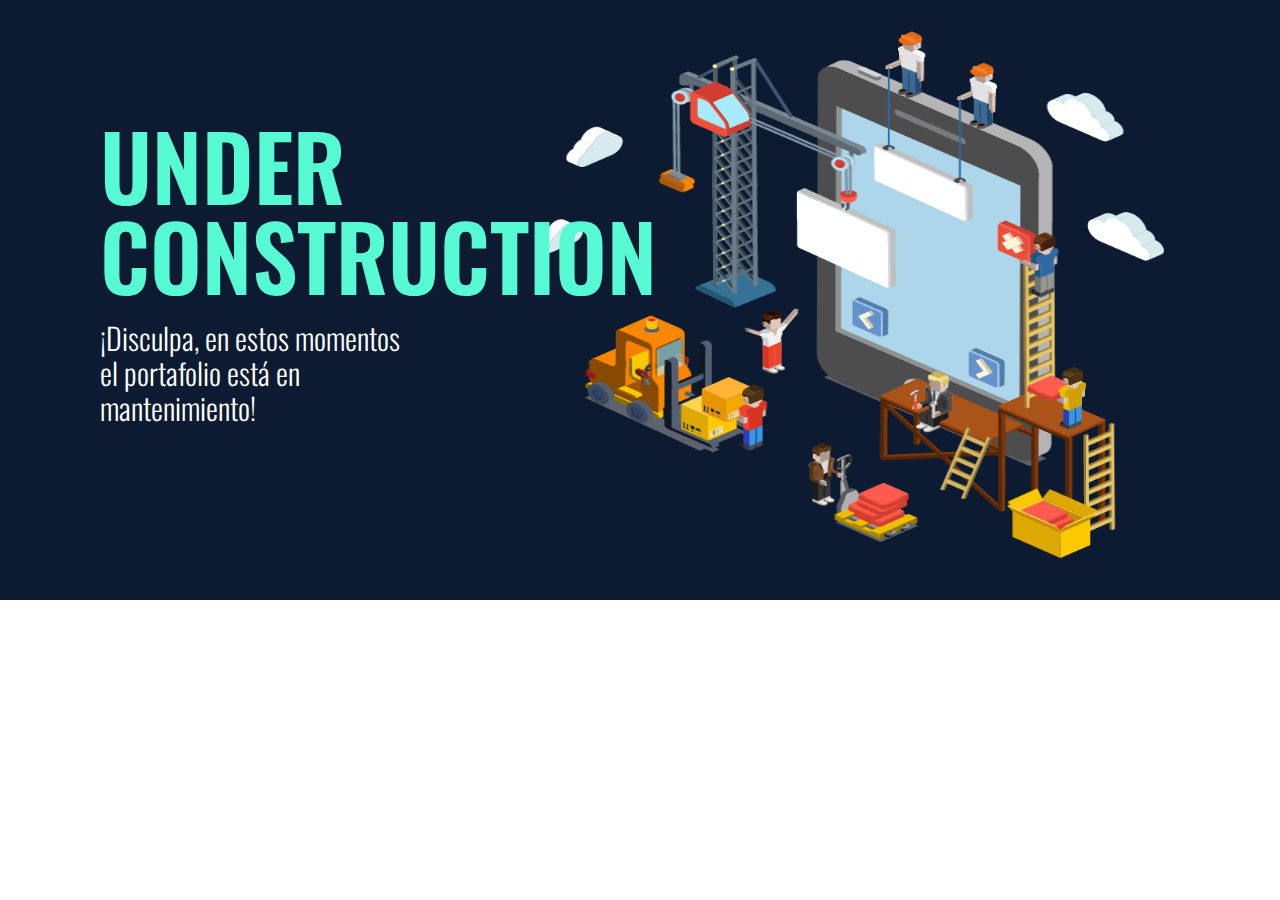
<file: mantenimiento.html>
<!DOCTYPE html>
<html lang="en">
<head>
    <meta charset="UTF-8">
    <meta http-equiv="X-UA-Compatible" content="IE=edge">
    <meta name="viewport" content="width=device-width, initial-scale=1.0">
    <link rel="stylesheet" href="./css/main.css">


    <!-------GOOGLE FONTS-->
    <link rel="preconnect" href="https://fonts.googleapis.com">
    <link rel="preconnect" href="https://fonts.gstatic.com" crossorigin>
    <link href="https://fonts.googleapis.com/css2?family=Oswald:wght@300;600&display=swap" rel="stylesheet">


    <title> Mantenimiento </title>
</head>
<body>
    <main class="main__under">
        <div class="under__base">
            <section class="under__description">
                <p class="under__title"> UNDER CONSTRUCTION </p>
                <p class="under__text"> ¡Disculpa, en estos momentos el portafolio está en mantenimiento!</p>
            </section>

            <figure class="under__image">
                <img src="./image/mantenimiento1.png" alt="image" style="width:100%;height:100%;">
            </figure>
        </div>
    </main>
</body>
</html>
</file>
<file: css/main.css>
* {
  padding: 0;
  margin: 0;
  box-sizing: border-box;
  font-family: "Oswald", sans-serif;
  font-optical-sizing: auto;
  font-weight: weight;
  font-style: normal;
  font-size: 16px;
}

/*   200    700
font-family: "Oswald", sans-serif;
font-optical-sizing: auto;
font-weight: <weight>;
font-style: normal;
*/
/*100;1,200;1,300;1,400;1,500;1,600;1,700;1,800;1,900
font-family: "Poppins", sans-serif;
font-weight: 100;
font-style: normal;
*/
a {
  text-decoration: none;
}

html {
  scroll-behavior: smooth;
}

body {
  scroll-behavior: unset;
}

body::-webkit-scrollbar {
  width: 15px;
}

body::-webkit-scrollbar-thumb {
  background: #060f1d;
  height: 100px;
}

body::-webkit-scrollbar-thumb:hover {
  cursor: pointer;
}

.container {
  width: 100%;
  max-width: 1440px;
  margin: auto;
  overflow: hidden;
}
.container .containerHeader {
  width: 100%;
  padding: 15px 0px;
  background: #060f1d;
  display: flex;
  flex-direction: row;
  justify-content: space-between;
  align-items: center;
  position: fixed;
  left: 0;
  top: 0;
  right: 0;
  z-index: 500;
}
.container .containerHeader .containerHeader_logo {
  width: 290px;
  height: 80px;
  margin-left: 20px;
}
.container .containerHeader .containerHeader_ul {
  width: auto;
  padding: 10px 0px;
  display: flex;
  flex-direction: row;
  justify-content: space-around;
  align-items: center;
}
.container .containerHeader .containerHeader_ul .containerHeader_ul_li {
  width: auto;
  padding: 5px 18px;
  list-style: none;
  text-align: center;
}
.container .containerHeader .containerHeader_ul .containerHeader_ul_li .containerHeader_ul_li_a {
  text-decoration: none;
  color: white;
  font-weight: 300;
  font-family: "Poppins", sans-serif;
}
.container .containerHeader .containerHeader_ul .containerHeader_ul_li .containerHeader_ul_li_a:hover {
  text-decoration: none;
  color: #56fbd3;
}
.container .containerHeader .containerHeader_btn {
  margin-right: 20px;
  display: none;
}
.container #cont_descripcion_foto {
  width: 100%;
  background-size: 100% 500px;
  background-repeat: no-repeat;
  position: relative;
  padding: 10px;
}
.container #cont_descripcion_foto .contBase {
  width: 100%;
  padding: 150px 0px;
  background: white;
  display: flex;
  flex-direction: row;
  flex-wrap: wrap;
  justify-content: space-between;
}
.container #cont_descripcion_foto .contBase .contenedor_izq {
  width: 50%;
  height: 700px;
  margin-left: 50px;
  position: relative;
}
.container #cont_descripcion_foto .contBase .contenedor_izq .titulo_acerca {
  width: 500px;
  margin-top: 30px;
  font-size: 70px;
  color: #060f1d;
  line-height: 80px;
  letter-spacing: -3px;
  position: absolute;
  top: 0;
}
.container #cont_descripcion_foto .contBase .contenedor_izq .contenedorIzq_parrBtn {
  width: 500px;
  height: 470px;
  position: absolute;
  left: 100px;
  bottom: 0px;
}
.container #cont_descripcion_foto .contBase .contenedor_izq .contenedorIzq_parrBtn .descripcion_acerca {
  color: #0c1b32;
  font-weight: 300;
  font-family: "Poppins", sans-serif;
}
.container #cont_descripcion_foto .contBase .contenedor_izq .contenedorIzq_parrBtn .descripcion_acerca .unete {
  font-style: italic;
  font-weight: 700;
  font-family: "Poppins", sans-serif;
}
.container #cont_descripcion_foto .contBase .contenedor_izq .contenedorIzq_parrBtn .btnAcerca {
  width: 200px;
  border: none;
  border: 2px solid transparent;
  padding: 5px;
  background: #0c1b32;
  color: white;
  font-weight: 300;
  margin-top: 50px;
  margin-left: 20px;
  float: right;
  transition-duration: 0.3s;
  transition-timing-function: ease;
  cursor: pointer;
  font-family: "Poppins", sans-serif;
}
.container #cont_descripcion_foto .contBase .contenedor_izq .contenedorIzq_parrBtn .btnAcerca .iconAB {
  margin-left: 10px;
  font-size: 25px;
  color: #56fbd3;
  transition-duration: 0.3s;
  transition-timing-function: ease;
}
.container #cont_descripcion_foto .contBase .contenedor_izq .contenedorIzq_parrBtn .btnAcerca:hover {
  border: 2px solid #0c1b32;
  background: transparent;
  color: #0c1b32;
}
.container #cont_descripcion_foto .contBase .contenedor_izq .contenedorIzq_parrBtn .btnAcerca:hover .iconAB {
  margin-left: 10px;
  font-size: 25px;
  color: #0c1b32;
}
.container #cont_descripcion_foto .contBase .contenedor_der {
  width: 40%;
  display: flex;
  flex-direction: column;
  justify-content: center;
  align-items: center;
}
.container #cont_descripcion_foto .contBase .contenedor_der .contenedor_der_image {
  width: 400px;
  height: 400px;
  border: 2px solid #0c1b32;
  border-radius: 90%;
  box-shadow: 0px 0px 15px #060f1d;
  transition: 0.1s all linear;
  overflow: hidden;
  background: #56fbd3;
  transition: 1s all;
}
.container #cont_descripcion_foto .contBase .contenedor_der .contenedor_der_image .foto {
  background: transparent;
}
.container .cont_descripcion_footer {
  width: 100%;
  padding: 20px 0px;
  background: #0c1b32;
  display: flex;
  flex-direction: row;
  justify-content: space-between;
  align-items: center;
}
.container .cont_descripcion_footer .cont_descripcion_logo {
  width: 60px;
  height: 60px;
  margin-left: 20px;
}
.container .cont_descripcion_footer .cont_descripcion_reserved {
  padding: 5px;
}
.container .cont_descripcion_footer .cont_descripcion_reserved .cont_descripcion_reserved_text {
  color: white;
  font-weight: 300;
  font-size: 14px;
  font-family: "Poppins", sans-serif;
}
.container .cont_descripcion_footer .cont_descripcion_reserved .cont_descripcion_reserved_text .text {
  font-weight: 300;
  font-size: 14px;
  font-family: "Poppins", sans-serif;
  color: #56fbd3;
}
.container .cont_descripcion_footer .cont_descripcion_redes {
  width: 200px;
  padding: 10px 0px;
  margin-right: 20px;
  display: flex;
  flex-direction: row;
  justify-content: space-around;
  align-items: center;
}
.container .cont_descripcion_footer .cont_descripcion_redes .cont_descripcion_redes_social {
  width: 40px;
  height: 40px;
  display: flex;
  justify-content: center;
  align-items: center;
}
.container .cont_descripcion_footer .cont_descripcion_redes .cont_descripcion_redes_social .conRed {
  font-size: 25px;
  color: white;
  transition: 0.5s all;
}
.container .cont_descripcion_footer .cont_descripcion_redes .cont_descripcion_redes_social .conRed:hover {
  color: #56fbd3;
  cursor: pointer;
}

@media (min-width: 1025px) and (max-width: 1200px) {
  .container {
    width: 100%;
    max-width: 1440px;
    margin: auto;
  }
  .container #cont_descripcion_foto {
    width: 100%;
    background-size: 100% 500px;
    background-repeat: no-repeat;
    position: relative;
    padding: initial;
  }
  .container #cont_descripcion_foto .contBase {
    width: 100%;
    padding: 150px 0px;
    background: white;
    display: flex;
    flex-direction: column;
    flex-wrap: initial;
    justify-content: flex-start;
    align-items: center;
  }
  .container #cont_descripcion_foto .contBase .contenedor_izq {
    width: 100%;
    height: 650px;
    margin-left: 0;
    position: relative;
  }
  .container #cont_descripcion_foto .contBase .contenedor_izq .titulo_acerca {
    width: 50%;
    margin-top: 30px;
    margin-left: 30px;
    font-size: 68px;
    color: #060f1d;
    line-height: 70px;
    letter-spacing: -3px;
    position: initial;
    top: initial;
  }
  .container #cont_descripcion_foto .contBase .contenedor_izq .contenedorIzq_parrBtn {
    width: 90%;
    height: auto;
    position: absolute;
    left: 48px;
    bottom: 0px;
  }
  .container #cont_descripcion_foto .contBase .contenedor_izq .contenedorIzq_parrBtn .descripcion_acerca {
    color: #0c1b32;
    font-weight: 300;
    font-family: "Poppins", sans-serif;
  }
  .container #cont_descripcion_foto .contBase .contenedor_izq .contenedorIzq_parrBtn .descripcion_acerca .unete {
    font-style: italic;
    font-weight: 700;
    font-family: "Poppins", sans-serif;
  }
  .container #cont_descripcion_foto .contBase .contenedor_izq .contenedorIzq_parrBtn .btnAcerca {
    width: 200px;
    border: none;
    border: 2px solid transparent;
    padding: 5px;
    background: #0c1b32;
    color: white;
    font-weight: 300;
    margin-top: 50px;
    margin-left: 20px;
    float: right;
    transition-duration: 0.3s;
    transition-timing-function: ease;
    cursor: pointer;
    font-family: "Poppins", sans-serif;
  }
  .container #cont_descripcion_foto .contBase .contenedor_izq .contenedorIzq_parrBtn .btnAcerca .iconAB {
    margin-left: 10px;
    font-size: 25px;
    color: #56fbd3;
    transition-duration: 0.3s;
    transition-timing-function: ease;
  }
  .container #cont_descripcion_foto .contBase .contenedor_der {
    width: auto;
    position: absolute;
    top: 80px;
    right: 150px;
    display: initial;
    flex-direction: initial;
    justify-content: initial;
    align-items: initial;
  }
  .container #cont_descripcion_foto .contBase .contenedor_der .contenedor_der_image {
    margin-top: 80px;
    width: 230px;
    height: 230px;
    border: 2px solid #0c1b32;
    border-radius: 90%;
    box-shadow: 0px 0px 15px #060f1d;
    transition: 0.1s all linear;
    overflow: hidden;
    background: #56fbd3;
    transition: 1s all;
  }
  .container #cont_descripcion_foto .contBase .contenedor_der .contenedor_der_image .foto {
    background: transparent;
  }
}
@media (min-width: 900px) and (max-width: 1024px) {
  .container {
    width: 100%;
    max-width: 1440px;
    margin: auto;
  }
  .container #cont_descripcion_foto {
    width: 100%;
    background-size: 100% 500px;
    background-repeat: no-repeat;
    position: relative;
    padding: initial;
  }
  .container #cont_descripcion_foto .contBase {
    width: 100%;
    padding: 150px 0px;
    background: white;
    display: flex;
    flex-direction: column;
    flex-wrap: initial;
    justify-content: flex-start;
    align-items: center;
  }
  .container #cont_descripcion_foto .contBase .contenedor_izq {
    width: 100%;
    height: 650px;
    margin-left: 0;
    position: relative;
  }
  .container #cont_descripcion_foto .contBase .contenedor_izq .titulo_acerca {
    width: 45%;
    margin-top: 50px;
    margin-left: 30px;
    font-size: 60px;
    color: #060f1d;
    line-height: 70px;
    letter-spacing: -3px;
    position: initial;
    top: initial;
  }
  .container #cont_descripcion_foto .contBase .contenedor_izq .contenedorIzq_parrBtn {
    width: 90%;
    height: auto;
    position: absolute;
    left: 48px;
    bottom: 0px;
  }
  .container #cont_descripcion_foto .contBase .contenedor_izq .contenedorIzq_parrBtn .descripcion_acerca {
    color: #0c1b32;
    font-weight: 300;
    font-family: "Poppins", sans-serif;
  }
  .container #cont_descripcion_foto .contBase .contenedor_izq .contenedorIzq_parrBtn .descripcion_acerca .unete {
    font-style: italic;
    font-weight: 700;
    font-family: "Poppins", sans-serif;
  }
  .container #cont_descripcion_foto .contBase .contenedor_izq .contenedorIzq_parrBtn .btnAcerca {
    width: 200px;
    border: none;
    border: 2px solid transparent;
    padding: 5px;
    background: #0c1b32;
    color: white;
    font-weight: 300;
    margin-top: 50px;
    margin-left: 20px;
    float: right;
    transition-duration: 0.3s;
    transition-timing-function: ease;
    cursor: pointer;
    font-family: "Poppins", sans-serif;
  }
  .container #cont_descripcion_foto .contBase .contenedor_izq .contenedorIzq_parrBtn .btnAcerca .iconAB {
    margin-left: 10px;
    font-size: 25px;
    color: #56fbd3;
    transition-duration: 0.3s;
    transition-timing-function: ease;
  }
  .container #cont_descripcion_foto .contBase .contenedor_der {
    width: auto;
    position: absolute;
    top: 80px;
    right: 150px;
    display: initial;
    flex-direction: initial;
    justify-content: initial;
    align-items: initial;
  }
  .container #cont_descripcion_foto .contBase .contenedor_der .contenedor_der_image {
    margin-top: 80px;
    width: 230px;
    height: 230px;
    border: 2px solid #0c1b32;
    border-radius: 90%;
    box-shadow: 0px 0px 15px #060f1d;
    transition: 0.1s all linear;
    overflow: hidden;
    background: #56fbd3;
    transition: 1s all;
  }
  .container #cont_descripcion_foto .contBase .contenedor_der .contenedor_der_image .foto {
    background: transparent;
  }
  .container .cont_descripcion_footer {
    width: 100%;
    padding: 20px 0px;
    background: #0c1b32;
    display: flex;
    flex-direction: row;
    justify-content: space-between;
    align-items: center;
  }
  .container .cont_descripcion_footer .cont_descripcion_logo {
    width: 60px;
    height: 60px;
    margin-left: 20px;
  }
  .container .cont_descripcion_footer .cont_descripcion_reserved {
    padding: 5px;
  }
  .container .cont_descripcion_footer .cont_descripcion_reserved .cont_descripcion_reserved_text {
    color: white;
  }
  .container .cont_descripcion_footer .cont_descripcion_reserved .cont_descripcion_reserved_text .text {
    color: #56fbd3;
  }
  .container .cont_descripcion_footer .cont_descripcion_redes {
    width: 300px;
    padding: 10px 0px;
    margin-right: 20px;
    display: flex;
    flex-direction: row;
    justify-content: space-around;
    align-items: center;
  }
  .container .cont_descripcion_footer .cont_descripcion_redes .cont_descripcion_redes_social {
    width: 40px;
    height: 40px;
    display: flex;
    justify-content: center;
    align-items: center;
  }
  .container .cont_descripcion_footer .cont_descripcion_redes .cont_descripcion_redes_social .conRed {
    font-size: 25px;
    color: white;
    transition: 0.5s all;
  }
  .container .cont_descripcion_footer .cont_descripcion_redes .cont_descripcion_redes_social .conRed:hover {
    color: #56fbd3;
    cursor: pointer;
  }
}
@media (min-width: 770px) and (max-width: 899px) {
  .container {
    /*width: 100%;
    max-width: 1440px;
    margin: auto;*/
  }
  .container .containerHeader {
    z-index: 200;
  }
  .container .containerHeader .containerHeader_logo {
    background: transparent;
  }
  .container .containerHeader .containerHeader_ul {
    width: 100%;
    height: 82vh;
    padding: 0px;
    display: flex;
    flex-direction: column;
    justify-content: space-around;
    align-items: center;
    position: absolute;
    left: -100%;
    top: 110px;
    transition: 0.5s all;
  }
  .container .containerHeader .containerHeader_ul .containerHeader_ul_li {
    width: 100%;
    height: 20vh;
    padding: 0px;
    list-style: none;
    text-align: center;
    background: #0c1b32;
    display: flex;
    justify-content: center;
    align-items: center;
    transition: 0.3s linear;
  }
  .container .containerHeader .containerHeader_ul .containerHeader_ul_li .containerHeader_ul_li_a {
    text-decoration: none;
    color: white;
  }
  .container .containerHeader .containerHeader_ul .containerHeader_ul_li:hover {
    background: #060f1d;
    cursor: pointer;
  }
  .container .containerHeader .containerHeader_ul .containerHeader_ul_li:hover .containerHeader_ul_li_a {
    text-decoration: none;
    color: #56fbd3;
  }
  .container .containerHeader .containerHeader_ul_JS {
    left: 0;
  }
  .container .containerHeader .containerHeader_btn {
    margin-right: 10px;
    display: block;
  }
  .container #cont_descripcion_foto {
    width: 100%;
    background-size: 100% 500px;
    background-repeat: no-repeat;
    position: relative;
    padding: initial;
  }
  .container #cont_descripcion_foto .contBase {
    width: 100%;
    padding: 150px 0px;
    background: white;
    display: flex;
    flex-direction: column;
    flex-wrap: initial;
    justify-content: flex-start;
    align-items: center;
  }
  .container #cont_descripcion_foto .contBase .contenedor_izq {
    width: 100%;
    height: 700px;
    margin-left: 0;
    position: relative;
  }
  .container #cont_descripcion_foto .contBase .contenedor_izq .titulo_acerca {
    width: 45%;
    margin-top: 50px;
    margin-left: 30px;
    font-size: 52px;
    color: #060f1d;
    line-height: 60px;
    letter-spacing: -3px;
    position: initial;
    top: initial;
  }
  .container #cont_descripcion_foto .contBase .contenedor_izq .contenedorIzq_parrBtn {
    width: 80%;
    height: auto;
    position: absolute;
    left: calc(20% - 80px);
    bottom: initial;
    top: 230px;
  }
  .container #cont_descripcion_foto .contBase .contenedor_izq .contenedorIzq_parrBtn .descripcion_acerca {
    color: #0c1b32;
    font-weight: 300;
    font-family: "Poppins", sans-serif;
  }
  .container #cont_descripcion_foto .contBase .contenedor_izq .contenedorIzq_parrBtn .descripcion_acerca .unete {
    font-style: italic;
    font-weight: 700;
    font-family: "Poppins", sans-serif;
  }
  .container #cont_descripcion_foto .contBase .contenedor_izq .contenedorIzq_parrBtn .btnAcerca {
    width: 200px;
    border: none;
    border: 2px solid transparent;
    padding: 5px;
    background: #0c1b32;
    color: white;
    font-weight: 300;
    margin-top: 50px;
    margin-left: 20px;
    float: right;
    transition-duration: 0.3s;
    transition-timing-function: ease;
    cursor: pointer;
    font-family: "Poppins", sans-serif;
  }
  .container #cont_descripcion_foto .contBase .contenedor_izq .contenedorIzq_parrBtn .btnAcerca .iconAB {
    margin-left: 10px;
    font-size: 25px;
    color: #56fbd3;
    transition-duration: 0.3s;
    transition-timing-function: ease;
  }
  .container #cont_descripcion_foto .contBase .contenedor_der {
    width: auto;
    position: absolute;
    top: 80px;
    right: 100px;
    display: initial;
    flex-direction: initial;
    justify-content: initial;
    align-items: initial;
  }
  .container #cont_descripcion_foto .contBase .contenedor_der .contenedor_der_image {
    margin-top: 80px;
    width: 200px;
    height: 200px;
    border: 2px solid #0c1b32;
    border-radius: 90%;
    box-shadow: 0px 0px 15px #060f1d;
    transition: 0.1s all linear;
    overflow: hidden;
    background: #56fbd3;
    transition: 1s all;
  }
  .container #cont_descripcion_foto .contBase .contenedor_der .contenedor_der_image .foto {
    background: transparent;
  }
  .container .cont_descripcion_footer {
    width: 100%;
    padding: 20px 0px;
    background: #0c1b32;
    display: flex;
    flex-direction: row;
    justify-content: space-between;
    align-items: center;
  }
  .container .cont_descripcion_footer .cont_descripcion_logo {
    width: 60px;
    height: 60px;
    margin-left: 20px;
  }
  .container .cont_descripcion_footer .cont_descripcion_reserved {
    padding: 5px;
  }
  .container .cont_descripcion_footer .cont_descripcion_reserved .cont_descripcion_reserved_text {
    color: white;
  }
  .container .cont_descripcion_footer .cont_descripcion_reserved .cont_descripcion_reserved_text .text {
    color: #56fbd3;
  }
  .container .cont_descripcion_footer .cont_descripcion_redes {
    width: 300px;
    padding: 10px 0px;
    margin-right: 20px;
    display: flex;
    flex-direction: row;
    justify-content: space-around;
    align-items: center;
  }
  .container .cont_descripcion_footer .cont_descripcion_redes .cont_descripcion_redes_social {
    width: 40px;
    height: 40px;
    display: flex;
    justify-content: center;
    align-items: center;
  }
  .container .cont_descripcion_footer .cont_descripcion_redes .cont_descripcion_redes_social .conRed {
    font-size: 25px;
    color: white;
    transition: 0.5s all;
  }
  .container .cont_descripcion_footer .cont_descripcion_redes .cont_descripcion_redes_social .conRed:hover {
    color: #56fbd3;
    cursor: pointer;
  }
}
@media (min-width: 481px) and (max-width: 769px) {
  .container .containerHeader {
    z-index: 200;
  }
  .container .containerHeader .containerHeader_logo {
    width: 240px;
    height: 70px;
    margin-left: 20px;
  }
  .container .containerHeader .containerHeader_ul {
    width: 100%;
    height: 85vh;
    padding: 0px;
    display: flex;
    flex-direction: column;
    justify-content: space-around;
    align-items: center;
    position: absolute;
    left: -100%;
    top: 90px;
    transition: 0.5s all;
  }
  .container .containerHeader .containerHeader_ul .containerHeader_ul_li {
    width: 100%;
    height: 20vh;
    padding: 0px;
    list-style: none;
    text-align: center;
    background: #0c1b32;
    display: flex;
    justify-content: center;
    align-items: center;
    transition: 0.3s linear;
  }
  .container .containerHeader .containerHeader_ul .containerHeader_ul_li .containerHeader_ul_li_a {
    text-decoration: none;
    color: white;
  }
  .container .containerHeader .containerHeader_ul .containerHeader_ul_li:hover {
    background: #060f1d;
    cursor: pointer;
  }
  .container .containerHeader .containerHeader_ul .containerHeader_ul_li:hover .containerHeader_ul_li_a {
    text-decoration: none;
    color: #56fbd3;
  }
  .container .containerHeader .containerHeader_ul_JS {
    left: 0;
  }
  .container .containerHeader .containerHeader_btn {
    margin-right: 10px;
    display: block;
  }
  .container #cont_descripcion_foto {
    width: 100%;
    background: #0c1b32;
    background-size: 100% 500px;
    background-repeat: no-repeat;
    position: initial;
    padding: initial;
  }
  .container #cont_descripcion_foto .contBase {
    width: 100%;
    padding: 100px 0px;
    display: flex;
    flex-direction: column;
    flex-wrap: initial;
    justify-content: flex-start;
    align-items: center;
  }
  .container #cont_descripcion_foto .contBase .contenedor_izq {
    width: 100%;
    height: auto;
    margin-left: 0;
    padding: 20px;
    position: relative;
  }
  .container #cont_descripcion_foto .contBase .contenedor_izq .titulo_acerca {
    width: 90%;
    margin-top: 30px;
    margin-left: initial;
    font-size: 50px;
    color: #060f1d;
    line-height: 60px;
    letter-spacing: -3px;
    position: initial;
    top: initial;
  }
  .container #cont_descripcion_foto .contBase .contenedor_izq .contenedorIzq_parrBtn {
    width: 100%;
    height: auto;
    margin-top: 30px;
    padding: initial;
    position: initial;
    left: initial;
    bottom: initial;
    top: initial;
  }
  .container #cont_descripcion_foto .contBase .contenedor_izq .contenedorIzq_parrBtn .descripcion_acerca {
    color: #0c1b32;
    font-weight: 300;
    font-family: "Poppins", sans-serif;
  }
  .container #cont_descripcion_foto .contBase .contenedor_izq .contenedorIzq_parrBtn .descripcion_acerca .unete {
    font-style: italic;
    font-weight: 700;
    font-family: "Poppins", sans-serif;
  }
  .container #cont_descripcion_foto .contBase .contenedor_izq .contenedorIzq_parrBtn .btnAcerca {
    width: 200px;
    border: none;
    border: 2px solid transparent;
    padding: 5px;
    background: #0c1b32;
    color: white;
    font-weight: 300;
    margin-top: 30px;
    margin-left: 0px;
    margin-right: 10px;
    float: initial;
    transition-duration: 0.3s;
    transition-timing-function: ease;
    cursor: pointer;
    font-family: "Poppins", sans-serif;
  }
  .container #cont_descripcion_foto .contBase .contenedor_izq .contenedorIzq_parrBtn .btnAcerca .iconAB {
    margin-left: 10px;
    font-size: 25px;
    color: #56fbd3;
    transition-duration: 0.3s;
    transition-timing-function: ease;
  }
  .container #cont_descripcion_foto .contBase .contenedor_der {
    width: auto;
    position: relative;
    top: initial;
    right: initial;
    display: initial;
    flex-direction: initial;
    justify-content: initial;
    align-items: initial;
  }
  .container #cont_descripcion_foto .contBase .contenedor_der .contenedor_der_image {
    margin-top: 50px;
    width: 250px;
    height: 250px;
    border: 2px solid #0c1b32;
    border-radius: 90%;
    box-shadow: 0px 0px 15px #060f1d;
    transition: 0.1s all linear;
    overflow: hidden;
    background: #56fbd3;
    transition: 1s all;
  }
  .container #cont_descripcion_foto .contBase .contenedor_der .contenedor_der_image .foto {
    background: transparent;
  }
  .container .cont_descripcion_footer {
    width: 100%;
    padding: 20px 0px;
    background: #0c1b32;
    display: flex;
    flex-wrap: wrap;
    flex-direction: row;
    justify-content: space-around;
    align-items: center;
  }
  .container .cont_descripcion_footer .cont_descripcion_logo {
    width: 60px;
    height: 60px;
    margin-left: 20px;
  }
  .container .cont_descripcion_footer .cont_descripcion_reserved {
    padding: 5px;
  }
  .container .cont_descripcion_footer .cont_descripcion_reserved .cont_descripcion_reserved_text {
    color: white;
  }
  .container .cont_descripcion_footer .cont_descripcion_reserved .cont_descripcion_reserved_text .text {
    color: #56fbd3;
  }
  .container .cont_descripcion_footer .cont_descripcion_redes {
    width: 220px;
    padding: 10px 0px;
    margin-right: 20px;
    display: flex;
    flex-direction: row;
    justify-content: space-around;
    align-items: center;
  }
  .container .cont_descripcion_footer .cont_descripcion_redes .cont_descripcion_redes_social {
    width: 40px;
    height: 40px;
    display: flex;
    justify-content: center;
    align-items: center;
  }
  .container .cont_descripcion_footer .cont_descripcion_redes .cont_descripcion_redes_social .conRed {
    font-size: 25px;
    color: white;
    transition: 0.5s all;
  }
  .container .cont_descripcion_footer .cont_descripcion_redes .cont_descripcion_redes_social .conRed:hover {
    color: #56fbd3;
    cursor: pointer;
  }
}
@media (min-width: 320px) and (max-width: 480px) {
  .container {
    background: transparent;
  }
  .container .containerHeader {
    z-index: 200;
  }
  .container .containerHeader .containerHeader_logo {
    width: 210px;
    height: 65px;
    margin-left: 10px;
  }
  .container .containerHeader .containerHeader_ul {
    width: 100%;
    height: 85vh;
    padding: 0px;
    display: flex;
    flex-direction: column;
    justify-content: space-around;
    align-items: center;
    position: absolute;
    left: -100%;
    top: 90px;
    transition: 0.5s all;
  }
  .container .containerHeader .containerHeader_ul .containerHeader_ul_li {
    width: 100%;
    height: 20vh;
    padding: 0px;
    list-style: none;
    text-align: center;
    background: #0c1b32;
    display: flex;
    justify-content: center;
    align-items: center;
    transition: 0.3s linear;
  }
  .container .containerHeader .containerHeader_ul .containerHeader_ul_li .containerHeader_ul_li_a {
    text-decoration: none;
    color: white;
  }
  .container .containerHeader .containerHeader_ul .containerHeader_ul_li:hover {
    background: #060f1d;
    cursor: pointer;
  }
  .container .containerHeader .containerHeader_ul .containerHeader_ul_li:hover .containerHeader_ul_li_a {
    text-decoration: none;
    color: #56fbd3;
  }
  .container .containerHeader .containerHeader_ul_JS {
    left: 0;
  }
  .container .containerHeader .containerHeader_btn {
    margin-right: 10px;
    display: block;
  }
  .container #cont_descripcion_foto {
    width: 100%;
    background: #0c1b32;
    background-size: 100% 500px;
    background-repeat: no-repeat;
    position: initial;
    padding: initial;
  }
  .container #cont_descripcion_foto .contBase {
    width: 100%;
    padding: 100px 0px;
    display: flex;
    flex-direction: column;
    flex-wrap: initial;
    justify-content: flex-start;
    align-items: center;
  }
  .container #cont_descripcion_foto .contBase .contenedor_izq {
    width: 100%;
    height: auto;
    margin-left: 0;
    padding: 20px;
    position: relative;
  }
  .container #cont_descripcion_foto .contBase .contenedor_izq .titulo_acerca {
    width: 100%;
    margin-top: 30px;
    margin-left: initial;
    font-size: 45px;
    color: #060f1d;
    line-height: 50px;
    letter-spacing: -3px;
    position: initial;
    top: initial;
  }
  .container #cont_descripcion_foto .contBase .contenedor_izq .contenedorIzq_parrBtn {
    width: 100%;
    height: auto;
    margin-top: 30px;
    padding: initial;
    position: initial;
    left: initial;
    bottom: initial;
    top: initial;
  }
  .container #cont_descripcion_foto .contBase .contenedor_izq .contenedorIzq_parrBtn .descripcion_acerca {
    color: #0c1b32;
    font-weight: 300;
    font-family: "Poppins", sans-serif;
  }
  .container #cont_descripcion_foto .contBase .contenedor_izq .contenedorIzq_parrBtn .descripcion_acerca .unete {
    font-style: italic;
    font-weight: 700;
    font-family: "Poppins", sans-serif;
  }
  .container #cont_descripcion_foto .contBase .contenedor_izq .contenedorIzq_parrBtn .btnAcerca {
    width: 70%;
    border: none;
    border: 2px solid transparent;
    padding: 5px;
    background: #0c1b32;
    color: white;
    font-weight: 300;
    margin-top: 20px;
    margin-left: 35px;
    margin-right: 10px;
    float: initial;
    transition-duration: 0.3s;
    transition-timing-function: ease;
    cursor: pointer;
    font-family: "Poppins", sans-serif;
  }
  .container #cont_descripcion_foto .contBase .contenedor_izq .contenedorIzq_parrBtn .btnAcerca .iconAB {
    margin-left: 10px;
    font-size: 25px;
    color: #56fbd3;
    transition-duration: 0.3s;
    transition-timing-function: ease;
  }
  .container #cont_descripcion_foto .contBase .contenedor_der {
    width: auto;
    position: relative;
    top: initial;
    right: initial;
    display: initial;
    flex-direction: initial;
    justify-content: initial;
    align-items: initial;
  }
  .container #cont_descripcion_foto .contBase .contenedor_der .contenedor_der_image {
    margin-top: 50px;
    width: 250px;
    height: 250px;
    border: 2px solid #0c1b32;
    border-radius: 90%;
    box-shadow: 0px 0px 15px #060f1d;
    transition: 0.1s all linear;
    overflow: hidden;
    background: #56fbd3;
    transition: 1s all;
  }
  .container #cont_descripcion_foto .contBase .contenedor_der .contenedor_der_image .foto {
    background: transparent;
  }
  .container .cont_descripcion_footer {
    margin-top: 50px;
    width: 100%;
    padding: 30px 0px;
    background: #0c1b32;
    display: flex;
    flex-wrap: initial;
    flex-direction: column;
    justify-content: center;
    align-items: center;
  }
  .container .cont_descripcion_footer .cont_descripcion_logo {
    width: 60px;
    height: 60px;
    margin: auto;
  }
  .container .cont_descripcion_footer .cont_descripcion_reserved {
    margin-top: 5px;
    padding: 5px;
  }
  .container .cont_descripcion_footer .cont_descripcion_reserved .cont_descripcion_reserved_text {
    color: white;
    font-size: 14px;
  }
  .container .cont_descripcion_footer .cont_descripcion_reserved .cont_descripcion_reserved_text .text {
    font-size: 14px;
    color: #56fbd3;
  }
  .container .cont_descripcion_footer .cont_descripcion_redes {
    width: 50%;
    padding: 10px 0px;
    margin: auto;
    display: flex;
    flex-direction: row;
    justify-content: space-around;
    align-items: center;
  }
  .container .cont_descripcion_footer .cont_descripcion_redes .cont_descripcion_redes_social {
    width: 40px;
    height: 40px;
    display: flex;
    justify-content: center;
    align-items: center;
  }
  .container .cont_descripcion_footer .cont_descripcion_redes .cont_descripcion_redes_social .conRed {
    font-size: 25px;
    color: white;
    transition: 0.5s all;
  }
  .container .cont_descripcion_footer .cont_descripcion_redes .cont_descripcion_redes_social .conRed:hover {
    color: #56fbd3;
    cursor: pointer;
  }
}
/*****SE ESTAN COPIANDO LOS ESTILOS HEADER DE INDEX************/
/*****SE ESTAN COPIANDO LOS ESTILOS HEADER DE INDEX************/
/*****SE ESTAN COPIANDO LOS ESTILOS HEADER DE INDEX************/
.containerHeaderContServicios {
  margin-top: 80px;
  width: 100%;
  padding: 30px 0px;
  background: #11182b;
}
.containerHeaderContServicios .container_banner {
  width: 100%;
  position: relative;
}
.containerHeaderContServicios .container_banner .fondo_banner {
  width: 100%;
  height: 400px;
}
.containerHeaderContServicios .container_banner .banner_text {
  width: 100%;
  height: 400px;
  background: rgba(12, 27, 50, 0.6980392157);
  display: flex;
  justify-content: center;
  align-items: center;
  position: absolute;
  top: 0px;
}
.containerHeaderContServicios .container_banner .banner_text .containerHeaderContServicios_banner_title {
  color: white;
  font-size: 100px;
}
.containerHeaderContServicios .containerHeaderContServicios_info {
  width: 100%;
  padding-top: 150px;
  padding-bottom: 0px;
  /*BLOCK TITLE*/
  /*BLOCK DESCRIPCION*/
  /*BLOCK ICON*/
  /*BLOCK IMAGE*/
}
.containerHeaderContServicios .containerHeaderContServicios_info .containerHeaderContServicios_info_title {
  font-size: 50px;
  text-align: center;
  color: #56fbd3;
  text-shadow: 0px 1px 0px #0c1b32;
}
.containerHeaderContServicios .containerHeaderContServicios_info .containerHeaderContServicios_info_descrpcion {
  width: 60%;
  margin: auto;
  padding: 10px 0px;
  text-align: center;
  color: white;
  font-size: 25px;
  font-family: "Poppins", sans-serif;
  font-weight: 300;
}
.containerHeaderContServicios .containerHeaderContServicios_info .containerHeaderContServicios_info_icon {
  width: 50px;
  height: 50px;
  padding: 2px;
  display: flex;
  justify-content: center;
  align-items: center;
  margin: 50px auto;
}
.containerHeaderContServicios .containerHeaderContServicios_info .containerHeaderContServicios_info_icon .fa-angles-down {
  color: #56fbd3;
  font-size: 40px;
  margin: auto;
  animation: moverA 1s forwards infinite alternate;
  cursor: pointer;
}
@keyframes moverA {
  from {
    transform: translateY(-5px);
    opacity: 0;
  }
  to {
    transform: translateY(20px);
    opacity: 1;
  }
}
.containerHeaderContServicios .containerHeaderContServicios_info .containerHeaderContServicios_info_img {
  margin: 30px auto;
  width: 80%;
}
.containerHeaderContServicios .containerRef {
  width: 65%;
  padding: 10px;
  background: transparent;
  margin: 50px auto;
  display: flex;
  flex-direction: row;
  flex-wrap: wrap;
  justify-content: space-around;
  align-items: center;
}
.containerHeaderContServicios .containerRef .containerRef_box {
  width: 230px;
  padding: 15px;
  border: 1.5px solid #56fbd3;
  border-radius: 3px;
  margin-bottom: 10px;
  transition: 0.1s all;
}
.containerHeaderContServicios .containerRef .containerRef_box .containerRef_box_image {
  width: 80px;
  height: 80px;
  margin: auto;
}
.containerHeaderContServicios .containerRef .containerRef_box .containerRef_box_text {
  color: white;
  text-align: center;
  font-family: "Poppins", sans-serif;
  font-weight: 300;
}
.containerHeaderContServicios .containerRef .containerRef_box:hover {
  transform: scale(1.02);
  box-shadow: 0px 0px 8px #56fbd3;
}
.containerHeaderContServicios .containerServices {
  width: 100%;
  padding: 10px 0px;
  background: #11182b;
}
.containerHeaderContServicios .containerServices .containerServices_boxA {
  width: 90%;
  margin: auto;
  padding: 50px 0px;
  display: flex;
  flex-direction: row;
  justify-content: space-around;
  align-items: center;
}
.containerHeaderContServicios .containerServices .containerServices_boxA .containerServices_boxA_image {
  width: 450px;
  height: 420px;
}
.containerHeaderContServicios .containerServices .containerServices_boxA .containerServices_boxA_text {
  width: 600px;
  padding: 10px;
}
.containerHeaderContServicios .containerServices .containerServices_boxA .containerServices_boxA_text .containerServices_boxA_text_title {
  color: #56fbd3;
  font-size: 35px;
  font-weight: 600;
}
.containerHeaderContServicios .containerServices .containerServices_boxA .containerServices_boxA_text .containerServices_boxA_text_text {
  width: 80%;
  margin-top: 20px;
  color: white;
  font-family: "Poppins", sans-serif;
  font-weight: 300;
}
.containerHeaderContServicios .containerServices .containerServices_boxA .containerServices_boxA_text .containerServices_boxB_text_buton {
  margin-top: 30px;
  width: 200px;
  padding: 8px 0px;
  background: #0c1b32;
  border-radius: 8px;
  color: white;
  border: 1.5px solid #56fbd3;
  display: flex;
  align-items: center;
}
.containerHeaderContServicios .containerServices .containerServices_boxA .containerServices_boxA_text .containerServices_boxB_text_buton .textButton {
  transform: translateX(60px);
  transition: 0.3s all;
  font-family: "Poppins", sans-serif;
  font-weight: 300;
}
.containerHeaderContServicios .containerServices .containerServices_boxA .containerServices_boxA_text .containerServices_boxB_text_buton .fa-right-long {
  transform: translateX(-30px);
  transition: 0.3s all;
  color: white;
  font-size: 12px;
  opacity: 0;
}
.containerHeaderContServicios .containerServices .containerServices_boxA .containerServices_boxA_text .containerServices_boxB_text_buton:hover {
  border: 1.5px dashed #56fbd3;
  cursor: pointer;
}
.containerHeaderContServicios .containerServices .containerServices_boxA .containerServices_boxA_text .containerServices_boxB_text_buton:hover .textButton {
  transform: translateX(40px);
}
.containerHeaderContServicios .containerServices .containerServices_boxA .containerServices_boxA_text .containerServices_boxB_text_buton:hover .fa-right-long {
  transform: translateX(70px);
  color: #56fbd3;
  font-size: 16px;
  opacity: 1;
}
.containerHeaderContServicios .containerServices {
  width: 100%;
  padding: 10px 0px;
  background: #11182b;
}
.containerHeaderContServicios .containerServices .containerServices_boxB {
  width: 90%;
  margin: auto;
  padding: 50px 0px;
  display: flex;
  flex-direction: row-reverse;
  justify-content: space-around;
  align-items: center;
}
.containerHeaderContServicios .containerServices .containerServices_boxB .containerServices_boxB_image {
  width: 450px;
  height: 420px;
}
.containerHeaderContServicios .containerServices .containerServices_boxB .containerServices_boxB_text {
  width: 600px;
  padding: 10px;
}
.containerHeaderContServicios .containerServices .containerServices_boxB .containerServices_boxB_text .containerServices_boxB_text_title {
  color: #56fbd3;
  font-size: 35px;
  font-weight: 600;
}
.containerHeaderContServicios .containerServices .containerServices_boxB .containerServices_boxB_text .containerServices_boxB_text_text {
  width: 80%;
  margin-top: 20px;
  color: white;
  font-family: "Poppins", sans-serif;
  font-weight: 300;
}
.containerHeaderContServicios .containerServices .containerServices_boxB .containerServices_boxB_text .containerServices_boxB_text_buton {
  margin-top: 30px;
  width: 200px;
  padding: 8px 0px;
  background: #0c1b32;
  border-radius: 8px;
  color: white;
  border: 1.5px solid #56fbd3;
  display: flex;
  align-items: center;
}
.containerHeaderContServicios .containerServices .containerServices_boxB .containerServices_boxB_text .containerServices_boxB_text_buton .textButton {
  transform: translateX(60px);
  transition: 0.3s all;
  font-family: "Poppins", sans-serif;
  font-weight: 300;
}
.containerHeaderContServicios .containerServices .containerServices_boxB .containerServices_boxB_text .containerServices_boxB_text_buton .fa-right-long {
  transform: translateX(-30px);
  transition: 0.3s all;
  color: white;
  font-size: 12px;
  opacity: 0;
}
.containerHeaderContServicios .containerServices .containerServices_boxB .containerServices_boxB_text .containerServices_boxB_text_buton:hover {
  border: 1.5px dashed #56fbd3;
  cursor: pointer;
}
.containerHeaderContServicios .containerServices .containerServices_boxB .containerServices_boxB_text .containerServices_boxB_text_buton:hover .textButton {
  transform: translateX(40px);
}
.containerHeaderContServicios .containerServices .containerServices_boxB .containerServices_boxB_text .containerServices_boxB_text_buton:hover .fa-right-long {
  transform: translateX(70px);
  color: #56fbd3;
  font-size: 16px;
  opacity: 1;
}
.containerHeaderContServicios .containerWeb {
  margin-top: 100px;
  width: 100%;
  padding: 10px 0px;
}
.containerHeaderContServicios .containerWeb .containerWeb_title {
  width: 40%;
  line-height: 45px;
  color: #56fbd3;
  font-size: 40px;
  margin: auto;
  text-align: center;
}
.containerHeaderContServicios .containerWeb .containerWeb_description {
  width: 70%;
  margin: 30px auto;
  text-align: center;
  color: white;
  font-family: "Poppins", sans-serif;
  font-weight: 300;
}
.containerHeaderContServicios .containerWeb .containerWeb_block {
  width: 90%;
  margin: 50px auto;
  height: 600px;
  display: flex;
  justify-content: center;
  align-items: center;
  position: relative;
}
.containerHeaderContServicios .containerWeb .containerWeb_block .containerWeb_image {
  width: 500px;
  height: 400px;
}
.containerHeaderContServicios .containerWeb .containerWeb_block .containerWeb_box1 {
  width: 200px;
  height: 200px;
  padding: 20px;
  position: absolute;
  border: 2px solid #56fbd3;
  border-radius: 5px 5px 50px 5px;
  top: 50px;
  left: 100px;
  background: #0c1b32;
}
.containerHeaderContServicios .containerWeb .containerWeb_block .containerWeb_box1 .containerWeb_box_number {
  width: 40px;
  height: 40px;
  color: white;
  font-size: 25px;
  background: #0c1b32;
  border: 2px solid #56fbd3;
  border-radius: 50%;
  display: flex;
  justify-content: center;
  align-items: center;
  position: absolute;
  top: -20px;
  right: -20px;
}
.containerHeaderContServicios .containerWeb .containerWeb_block .containerWeb_box1 .containerWeb_box_text {
  color: white;
  font-size: 20px;
  line-height: 20px;
}
.containerHeaderContServicios .containerWeb .containerWeb_block .containerWeb_box1 .containerWeb_box_desc {
  margin-top: 10px;
  color: #96aadb;
  font-size: 14px;
  line-height: 15px;
  font-family: "Poppins", sans-serif;
  font-weight: 300;
}
.containerHeaderContServicios .containerWeb .containerWeb_block .containerWeb_box2 {
  width: 200px;
  height: 200px;
  padding: 20px;
  border: 2px solid #56fbd3;
  border-radius: 5px 5px 50px 5px;
  position: absolute;
  top: 300px;
  left: 80px;
  background: #0c1b32;
}
.containerHeaderContServicios .containerWeb .containerWeb_block .containerWeb_box2 .containerWeb_box_number {
  width: 40px;
  height: 40px;
  background: #0c1b32;
  color: white;
  font-size: 25px;
  border: 2px solid #56fbd3;
  border-radius: 50%;
  display: flex;
  justify-content: center;
  align-items: center;
  position: absolute;
  top: -20px;
  right: -20px;
}
.containerHeaderContServicios .containerWeb .containerWeb_block .containerWeb_box2 .containerWeb_box_text {
  color: white;
  font-size: 20px;
  line-height: 20px;
}
.containerHeaderContServicios .containerWeb .containerWeb_block .containerWeb_box2 .containerWeb_box_desc {
  margin-top: 10px;
  color: #96aadb;
  font-size: 14px;
  line-height: 15px;
  font-family: "Poppins", sans-serif;
  font-weight: 300;
}
.containerHeaderContServicios .containerWeb .containerWeb_block .containerWeb_box3 {
  width: 200px;
  height: 200px;
  padding: 20px;
  border: 2px solid #56fbd3;
  border-radius: 5px 5px 5px 50px;
  position: absolute;
  top: 50px;
  right: 100px;
  background: #0c1b32;
}
.containerHeaderContServicios .containerWeb .containerWeb_block .containerWeb_box3 .containerWeb_box_number {
  width: 40px;
  height: 40px;
  background: #0c1b32;
  color: white;
  font-size: 25px;
  border: 2px solid #56fbd3;
  border-radius: 50%;
  display: flex;
  justify-content: center;
  align-items: center;
  position: absolute;
  top: -20px;
  right: -20px;
}
.containerHeaderContServicios .containerWeb .containerWeb_block .containerWeb_box3 .containerWeb_box_text {
  color: white;
  font-size: 20px;
  line-height: 20px;
}
.containerHeaderContServicios .containerWeb .containerWeb_block .containerWeb_box3 .containerWeb_box_desc {
  margin-top: 10px;
  color: #96aadb;
  font-size: 14px;
  font-family: "Poppins", sans-serif;
  font-weight: 300;
  line-height: 15px;
}
.containerHeaderContServicios .containerWeb .containerWeb_block .containerWeb_box4 {
  width: 200px;
  height: 200px;
  padding: 20px;
  border: 2px solid #56fbd3;
  border-radius: 5px 5px 5px 50px;
  position: absolute;
  top: 300px;
  right: 80px;
  background: #0c1b32;
}
.containerHeaderContServicios .containerWeb .containerWeb_block .containerWeb_box4 .containerWeb_box_number {
  width: 40px;
  height: 40px;
  color: white;
  background: #0c1b32;
  font-size: 25px;
  border: 2px solid #56fbd3;
  border-radius: 50%;
  display: flex;
  justify-content: center;
  align-items: center;
  position: absolute;
  top: -20px;
  right: -20px;
}
.containerHeaderContServicios .containerWeb .containerWeb_block .containerWeb_box4 .containerWeb_box_text {
  color: white;
  font-size: 20px;
  line-height: 20px;
}
.containerHeaderContServicios .containerWeb .containerWeb_block .containerWeb_box4 .containerWeb_box_desc {
  margin-top: 10px;
  color: #96aadb;
  font-size: 14px;
  font-family: "Poppins", sans-serif;
  font-weight: 300;
  line-height: 15px;
}
.containerHeaderContServicios .containerWeb .containerWeb_blockArticle {
  width: 100%;
  padding: 10px 0px;
}
.containerHeaderContServicios .containerWeb .containerWeb_blockArticle .containerWeb_blockArticle_title {
  width: 40%;
  line-height: 40px;
  color: #56fbd3;
  font-size: 35px;
  text-align: center;
  margin: 30px auto;
}
.containerHeaderContServicios .containerWeb .containerWeb_blockArticle .containerWeb_blockArticle_block {
  width: 90%;
  padding: 10px 0px;
  margin: 20px auto;
  display: flex;
  flex-direction: row;
  justify-content: space-around;
  align-items: flex-start;
}
.containerHeaderContServicios .containerWeb .containerWeb_blockArticle .containerWeb_blockArticle_block .containerWeb_blockArticle_box {
  width: 45%;
  padding: 5px;
}
.containerHeaderContServicios .containerWeb .containerWeb_blockArticle .containerWeb_blockArticle_block .containerWeb_blockArticle_box .containerWeb_blockArticle_box_p {
  color: white;
  font-size: 14px;
  font-family: "Poppins", sans-serif;
  font-weight: 300;
}
.containerHeaderContServicios .containerWeb .containerWeb_blockArticle .containerWeb_blockArticle_block .containerWeb_blockArticle_box .containerWeb_blockArticle_box_p .iconP {
  color: #56fbd3;
  margin-right: 5px;
}

/*****SE ESTAN COPIANDO LOS ESTILOS FOOTER DE INDEX************/
/*****SE ESTAN COPIANDO LOS ESTILOS FOOTER DE INDEX************/
/*****SE ESTAN COPIANDO LOS ESTILOS FOOTER DE INDEX************/
@media (min-width: 1025px) and (max-width: 1200px) {
  /*****SE ESTAN COPIANDO LOS ESTILOS HEADER DE INDEX************/
  /*****SE ESTAN COPIANDO LOS ESTILOS HEADER DE INDEX************/
  /*****SE ESTAN COPIANDO LOS ESTILOS HEADER DE INDEX************/
  .containerHeaderContServicios {
    margin-top: 80px;
    width: 100%;
    padding: 30px 0px;
    background: #11182b;
  }
  .containerHeaderContServicios .container_banner {
    width: 100%;
    position: relative;
  }
  .containerHeaderContServicios .container_banner .fondo_banner {
    width: 100%;
    height: 400px;
  }
  .containerHeaderContServicios .container_banner .banner_text {
    width: 100%;
    height: 400px;
    background: rgba(12, 27, 50, 0.6980392157);
    display: flex;
    justify-content: center;
    align-items: center;
    position: absolute;
    top: 0px;
  }
  .containerHeaderContServicios .container_banner .banner_text .containerHeaderContServicios_banner_title {
    color: white;
    font-size: 100px;
  }
  .containerHeaderContServicios .containerHeaderContServicios_info {
    width: 100%;
    padding-top: 150px;
    padding-bottom: 0px;
  }
  .containerHeaderContServicios .containerHeaderContServicios_info .containerHeaderContServicios_info_title {
    font-size: 45px;
    text-align: center;
    color: #56fbd3;
  }
  .containerHeaderContServicios .containerHeaderContServicios_info .containerHeaderContServicios_info_descrpcion {
    width: 50%;
    margin: auto;
    padding: 10px 0px;
    text-align: center;
    color: white;
    font-size: 23px;
  }
  .containerHeaderContServicios .containerHeaderContServicios_info .containerHeaderContServicios_info_img {
    margin: 30px auto;
    width: 80%;
  }
  .containerHeaderContServicios .containerRef {
    width: 700px;
    padding: 10px;
    background: transparent;
    margin: 50px auto;
    display: flex;
    flex-direction: row;
    flex-wrap: wrap;
    justify-content: space-around;
    align-items: center;
  }
  .containerHeaderContServicios .containerRef .containerRef_box {
    width: 200px;
    padding: 15px;
    border: 1.5px solid #56fbd3;
    border-radius: 3px;
    margin-bottom: 10px;
    transition: 0.1s all;
  }
  .containerHeaderContServicios .containerRef .containerRef_box .containerRef_box_image {
    width: 80px;
    height: 80px;
    margin: auto;
  }
  .containerHeaderContServicios .containerRef .containerRef_box .containerRef_box_text {
    color: white;
    text-align: center;
  }
  .containerHeaderContServicios .containerServices {
    width: 100%;
    padding: 10px 0px;
    background: #11182b;
  }
  .containerHeaderContServicios .containerServices .containerServices_boxA {
    width: 90%;
    margin: auto;
    padding: 50px 0px;
    display: flex;
    flex-direction: row;
    justify-content: space-around;
    align-items: center;
  }
  .containerHeaderContServicios .containerServices .containerServices_boxA .containerServices_boxA_image {
    width: 40%;
    height: initial;
  }
  .containerHeaderContServicios .containerServices .containerServices_boxA .containerServices_boxA_text {
    width: 500px;
    padding: 10px;
  }
  .containerHeaderContServicios .containerServices .containerServices_boxA .containerServices_boxA_text .containerServices_boxA_text_title {
    color: #56fbd3;
    font-size: 35px;
    font-weight: 600;
  }
  .containerHeaderContServicios .containerServices .containerServices_boxA .containerServices_boxA_text .containerServices_boxA_text_text {
    width: 80%;
    margin-top: 20px;
    color: white;
  }
  .containerHeaderContServicios .containerServices {
    width: 100%;
    padding: 10px 0px;
    background: #11182b;
  }
  .containerHeaderContServicios .containerServices .containerServices_boxB {
    width: 90%;
    margin: auto;
    padding: 50px 0px;
    display: flex;
    flex-direction: row-reverse;
    justify-content: space-around;
    align-items: center;
  }
  .containerHeaderContServicios .containerServices .containerServices_boxB .containerServices_boxB_image {
    width: 40%;
    height: initial;
  }
  .containerHeaderContServicios .containerServices .containerServices_boxB .containerServices_boxB_text {
    width: 500px;
    padding: 10px;
  }
  .containerHeaderContServicios .containerServices .containerServices_boxB .containerServices_boxB_text .containerServices_boxB_text_title {
    color: #56fbd3;
    font-size: 35px;
    font-weight: 600;
  }
  .containerHeaderContServicios .containerServices .containerServices_boxB .containerServices_boxB_text .containerServices_boxB_text_text {
    width: 80%;
    margin-top: 20px;
    color: white;
  }
  .containerHeaderContServicios .containerWeb {
    margin-top: 100px;
    width: 100%;
    padding: 10px 0px;
  }
  .containerHeaderContServicios .containerWeb .containerWeb_title {
    width: 45%;
    line-height: 35px;
    color: #56fbd3;
    font-size: 35px;
    margin: auto;
    text-align: center;
  }
  .containerHeaderContServicios .containerWeb .containerWeb_description {
    width: 70%;
    margin: 30px auto;
    text-align: center;
    color: white;
  }
  .containerHeaderContServicios .containerWeb .containerWeb_block {
    width: 100%;
    margin: 50px auto;
    height: 600px;
    display: flex;
    justify-content: center;
    align-items: center;
    position: relative;
  }
  .containerHeaderContServicios .containerWeb .containerWeb_block .containerWeb_image {
    width: 500px;
    height: 400px;
  }
  .containerHeaderContServicios .containerWeb .containerWeb_block .containerWeb_box1 {
    width: 200px;
    height: 200px;
    padding: 20px;
    position: absolute;
    border: 2px solid #56fbd3;
    border-radius: 5px 5px 50px 5px;
    top: 50px;
    left: calc(50% - 430px);
    background: #0c1b32;
  }
  .containerHeaderContServicios .containerWeb .containerWeb_block .containerWeb_box1 .containerWeb_box_number {
    width: 40px;
    height: 40px;
    color: white;
    font-size: 25px;
    background: #0c1b32;
    border: 2px solid #56fbd3;
    border-radius: 50%;
    display: flex;
    justify-content: center;
    align-items: center;
    position: absolute;
    top: -20px;
    right: -20px;
  }
  .containerHeaderContServicios .containerWeb .containerWeb_block .containerWeb_box1 .containerWeb_box_text {
    color: white;
    font-size: 20px;
  }
  .containerHeaderContServicios .containerWeb .containerWeb_block .containerWeb_box1 .containerWeb_box_desc {
    margin-top: 6px;
    color: #96aadb;
  }
  .containerHeaderContServicios .containerWeb .containerWeb_block .containerWeb_box2 {
    width: 200px;
    height: 200px;
    padding: 20px;
    border: 2px solid #56fbd3;
    border-radius: 5px 5px 50px 5px;
    position: absolute;
    top: 300px;
    left: calc(50% - 450px);
    background: #0c1b32;
  }
  .containerHeaderContServicios .containerWeb .containerWeb_block .containerWeb_box2 .containerWeb_box_number {
    width: 40px;
    height: 40px;
    background: #0c1b32;
    color: white;
    font-size: 25px;
    border: 2px solid #56fbd3;
    border-radius: 50%;
    display: flex;
    justify-content: center;
    align-items: center;
    position: absolute;
    top: -20px;
    right: -20px;
  }
  .containerHeaderContServicios .containerWeb .containerWeb_block .containerWeb_box2 .containerWeb_box_text {
    color: white;
    font-size: 20px;
  }
  .containerHeaderContServicios .containerWeb .containerWeb_block .containerWeb_box2 .containerWeb_box_desc {
    margin-top: 6px;
    color: #96aadb;
  }
  .containerHeaderContServicios .containerWeb .containerWeb_block .containerWeb_box3 {
    width: 200px;
    height: 200px;
    padding: 20px;
    border: 2px solid #56fbd3;
    border-radius: 5px 5px 5px 50px;
    position: absolute;
    top: 50px;
    right: calc(50% - 430px);
    background: #0c1b32;
  }
  .containerHeaderContServicios .containerWeb .containerWeb_block .containerWeb_box3 .containerWeb_box_number {
    width: 40px;
    height: 40px;
    background: #0c1b32;
    color: white;
    font-size: 25px;
    border: 2px solid #56fbd3;
    border-radius: 50%;
    display: flex;
    justify-content: center;
    align-items: center;
    position: absolute;
    top: -20px;
    right: -20px;
  }
  .containerHeaderContServicios .containerWeb .containerWeb_block .containerWeb_box3 .containerWeb_box_text {
    color: white;
    font-size: 20px;
  }
  .containerHeaderContServicios .containerWeb .containerWeb_block .containerWeb_box3 .containerWeb_box_desc {
    margin-top: 6px;
    color: #96aadb;
  }
  .containerHeaderContServicios .containerWeb .containerWeb_block .containerWeb_box4 {
    width: 200px;
    height: 200px;
    padding: 20px;
    border: 2px solid #56fbd3;
    border-radius: 5px 5px 5px 50px;
    position: absolute;
    top: 300px;
    right: calc(50% - 450px);
    background: #0c1b32;
  }
  .containerHeaderContServicios .containerWeb .containerWeb_block .containerWeb_box4 .containerWeb_box_number {
    width: 40px;
    height: 40px;
    color: white;
    background: #0c1b32;
    font-size: 25px;
    border: 2px solid #56fbd3;
    border-radius: 50%;
    display: flex;
    justify-content: center;
    align-items: center;
    position: absolute;
    top: -20px;
    right: -20px;
  }
  .containerHeaderContServicios .containerWeb .containerWeb_block .containerWeb_box4 .containerWeb_box_text {
    color: white;
    font-size: 20px;
  }
  .containerHeaderContServicios .containerWeb .containerWeb_block .containerWeb_box4 .containerWeb_box_desc {
    margin-top: 6px;
    color: #96aadb;
  }
  .containerHeaderContServicios .containerWeb .containerWeb_blockArticle {
    width: 100%;
    padding: 10px 0px;
  }
  .containerHeaderContServicios .containerWeb .containerWeb_blockArticle .containerWeb_blockArticle_title {
    width: 50%;
    line-height: 35px;
    color: #56fbd3;
    font-size: 32px;
    text-align: center;
    margin: 30px auto;
  }
  .containerHeaderContServicios .containerWeb .containerWeb_blockArticle .containerWeb_blockArticle_block {
    width: 90%;
    padding: 10px 0px;
    margin: 20px auto;
    display: flex;
    flex-direction: row;
    justify-content: space-around;
    align-items: flex-start;
  }
  .containerHeaderContServicios .containerWeb .containerWeb_blockArticle .containerWeb_blockArticle_block .containerWeb_blockArticle_box {
    width: 45%;
    padding: 5px;
  }
  .containerHeaderContServicios .containerWeb .containerWeb_blockArticle .containerWeb_blockArticle_block .containerWeb_blockArticle_box .containerWeb_blockArticle_box_p {
    color: white;
    text-align: justify;
  }

  /*****SE ESTAN COPIANDO LOS ESTILOS FOOTER DE INDEX************/
  /*****SE ESTAN COPIANDO LOS ESTILOS FOOTER DE INDEX************/
  /*****SE ESTAN COPIANDO LOS ESTILOS FOOTER DE INDEX************/
}
@media (min-width: 900px) and (max-width: 1024px) {
  /*****SE ESTAN COPIANDO LOS ESTILOS HEADER DE INDEX************/
  /*****SE ESTAN COPIANDO LOS ESTILOS HEADER DE INDEX************/
  /*****SE ESTAN COPIANDO LOS ESTILOS HEADER DE INDEX************/
  .containerHeaderContServicios {
    margin-top: 80px;
    width: 100%;
    padding: 30px 0px;
    background: #11182b;
  }
  .containerHeaderContServicios .container_banner {
    width: 100%;
    position: relative;
  }
  .containerHeaderContServicios .container_banner .fondo_banner {
    width: 100%;
    height: 400px;
  }
  .containerHeaderContServicios .container_banner .banner_text {
    width: 100%;
    height: 400px;
    background: rgba(12, 27, 50, 0.6980392157);
    display: flex;
    justify-content: center;
    align-items: center;
    position: absolute;
    top: 0px;
  }
  .containerHeaderContServicios .container_banner .banner_text .containerHeaderContServicios_banner_title {
    color: white;
    font-size: 100px;
  }
  .containerHeaderContServicios .containerHeaderContServicios_info {
    width: 100%;
    padding-top: 150px;
    padding-bottom: 0px;
  }
  .containerHeaderContServicios .containerHeaderContServicios_info .containerHeaderContServicios_info_title {
    font-size: 45px;
    text-align: center;
    color: #56fbd3;
  }
  .containerHeaderContServicios .containerHeaderContServicios_info .containerHeaderContServicios_info_descrpcion {
    width: 60%;
    margin: auto;
    padding: 10px 0px;
    text-align: center;
    color: white;
    font-size: 23px;
  }
  .containerHeaderContServicios .containerHeaderContServicios_info .containerHeaderContServicios_info_img {
    margin: 30px auto;
    width: 90%;
  }
  .containerHeaderContServicios .containerRef {
    width: 700px;
    padding: 10px;
    background: transparent;
    margin: 50px auto;
    display: flex;
    flex-direction: row;
    flex-wrap: wrap;
    justify-content: space-around;
    align-items: center;
  }
  .containerHeaderContServicios .containerRef .containerRef_box {
    width: 200px;
    padding: 15px;
    border: 1.5px solid #56fbd3;
    border-radius: 3px;
    margin-bottom: 10px;
    transition: 0.1s all;
  }
  .containerHeaderContServicios .containerRef .containerRef_box .containerRef_box_image {
    width: 80px;
    height: 80px;
    margin: auto;
  }
  .containerHeaderContServicios .containerRef .containerRef_box .containerRef_box_text {
    color: white;
    text-align: center;
  }
  .containerHeaderContServicios .containerServices {
    width: 100%;
    padding: 10px 0px;
    background: #11182b;
  }
  .containerHeaderContServicios .containerServices .containerServices_boxA {
    width: 100%;
    margin: auto;
    padding: 50px 0px;
    display: flex;
    flex-direction: row;
    justify-content: space-around;
    align-items: center;
  }
  .containerHeaderContServicios .containerServices .containerServices_boxA .containerServices_boxA_image {
    width: 50%;
    height: initial;
  }
  .containerHeaderContServicios .containerServices .containerServices_boxA .containerServices_boxA_text {
    width: 400px;
    padding: 10px;
  }
  .containerHeaderContServicios .containerServices .containerServices_boxA .containerServices_boxA_text .containerServices_boxA_text_title {
    color: #56fbd3;
    font-size: 35px;
    font-weight: 600;
  }
  .containerHeaderContServicios .containerServices .containerServices_boxA .containerServices_boxA_text .containerServices_boxA_text_text {
    width: 80%;
    margin-top: 20px;
    color: white;
  }
  .containerHeaderContServicios .containerServices {
    width: 100%;
    padding: 10px 0px;
    background: #11182b;
  }
  .containerHeaderContServicios .containerServices .containerServices_boxB {
    width: 100%;
    margin: auto;
    padding: 50px 0px;
    display: flex;
    flex-direction: row-reverse;
    justify-content: space-around;
    align-items: center;
  }
  .containerHeaderContServicios .containerServices .containerServices_boxB .containerServices_boxB_image {
    width: 50%;
    height: initial;
  }
  .containerHeaderContServicios .containerServices .containerServices_boxB .containerServices_boxB_text {
    width: 400px;
    padding: 10px;
  }
  .containerHeaderContServicios .containerServices .containerServices_boxB .containerServices_boxB_text .containerServices_boxB_text_title {
    color: #56fbd3;
    font-size: 35px;
    font-weight: 600;
  }
  .containerHeaderContServicios .containerServices .containerServices_boxB .containerServices_boxB_text .containerServices_boxB_text_text {
    width: 80%;
    margin-top: 20px;
    color: white;
  }
  .containerHeaderContServicios .containerWeb {
    margin-top: 100px;
    width: 100%;
    padding: 10px 0px;
  }
  .containerHeaderContServicios .containerWeb .containerWeb_title {
    width: 45%;
    line-height: 35px;
    color: #56fbd3;
    font-size: 35px;
    margin: auto;
    text-align: center;
  }
  .containerHeaderContServicios .containerWeb .containerWeb_description {
    width: 70%;
    margin: 30px auto;
    text-align: center;
    color: white;
  }
  .containerHeaderContServicios .containerWeb .containerWeb_block {
    width: 100%;
    margin: 50px auto;
    height: 600px;
    display: flex;
    justify-content: center;
    align-items: center;
    position: relative;
  }
  .containerHeaderContServicios .containerWeb .containerWeb_block .containerWeb_image {
    width: 450px;
    height: 350px;
  }
  .containerHeaderContServicios .containerWeb .containerWeb_block .containerWeb_box1 {
    width: 200px;
    height: 200px;
    padding: 20px;
    position: absolute;
    border: 2px solid #56fbd3;
    border-radius: 5px 5px 50px 5px;
    top: 50px;
    left: calc(50% - 420px);
    background: #0c1b32;
  }
  .containerHeaderContServicios .containerWeb .containerWeb_block .containerWeb_box1 .containerWeb_box_number {
    width: 40px;
    height: 40px;
    color: white;
    font-size: 25px;
    background: #0c1b32;
    border: 2px solid #56fbd3;
    border-radius: 50%;
    display: flex;
    justify-content: center;
    align-items: center;
    position: absolute;
    top: -20px;
    right: -20px;
  }
  .containerHeaderContServicios .containerWeb .containerWeb_block .containerWeb_box1 .containerWeb_box_text {
    color: white;
    font-size: 20px;
  }
  .containerHeaderContServicios .containerWeb .containerWeb_block .containerWeb_box1 .containerWeb_box_desc {
    margin-top: 6px;
    color: #96aadb;
  }
  .containerHeaderContServicios .containerWeb .containerWeb_block .containerWeb_box2 {
    width: 200px;
    height: 200px;
    padding: 20px;
    border: 2px solid #56fbd3;
    border-radius: 5px 5px 50px 5px;
    position: absolute;
    top: 300px;
    left: calc(50% - 430px);
    background: #0c1b32;
  }
  .containerHeaderContServicios .containerWeb .containerWeb_block .containerWeb_box2 .containerWeb_box_number {
    width: 40px;
    height: 40px;
    background: #0c1b32;
    color: white;
    font-size: 25px;
    border: 2px solid #56fbd3;
    border-radius: 50%;
    display: flex;
    justify-content: center;
    align-items: center;
    position: absolute;
    top: -20px;
    right: -20px;
  }
  .containerHeaderContServicios .containerWeb .containerWeb_block .containerWeb_box2 .containerWeb_box_text {
    color: white;
    font-size: 20px;
  }
  .containerHeaderContServicios .containerWeb .containerWeb_block .containerWeb_box2 .containerWeb_box_desc {
    margin-top: 6px;
    color: #96aadb;
  }
  .containerHeaderContServicios .containerWeb .containerWeb_block .containerWeb_box3 {
    width: 200px;
    height: 200px;
    padding: 20px;
    border: 2px solid #56fbd3;
    border-radius: 5px 5px 5px 50px;
    position: absolute;
    top: 50px;
    right: calc(50% - 420px);
    background: #0c1b32;
  }
  .containerHeaderContServicios .containerWeb .containerWeb_block .containerWeb_box3 .containerWeb_box_number {
    width: 40px;
    height: 40px;
    background: #0c1b32;
    color: white;
    font-size: 25px;
    border: 2px solid #56fbd3;
    border-radius: 50%;
    display: flex;
    justify-content: center;
    align-items: center;
    position: absolute;
    top: -20px;
    right: -20px;
  }
  .containerHeaderContServicios .containerWeb .containerWeb_block .containerWeb_box3 .containerWeb_box_text {
    color: white;
    font-size: 20px;
  }
  .containerHeaderContServicios .containerWeb .containerWeb_block .containerWeb_box3 .containerWeb_box_desc {
    margin-top: 6px;
    color: #96aadb;
  }
  .containerHeaderContServicios .containerWeb .containerWeb_block .containerWeb_box4 {
    width: 200px;
    height: 200px;
    padding: 20px;
    border: 2px solid #56fbd3;
    border-radius: 5px 5px 5px 50px;
    position: absolute;
    top: 300px;
    right: calc(50% - 430px);
    background: #0c1b32;
  }
  .containerHeaderContServicios .containerWeb .containerWeb_block .containerWeb_box4 .containerWeb_box_number {
    width: 40px;
    height: 40px;
    color: white;
    background: #0c1b32;
    font-size: 25px;
    border: 2px solid #56fbd3;
    border-radius: 50%;
    display: flex;
    justify-content: center;
    align-items: center;
    position: absolute;
    top: -20px;
    right: -20px;
  }
  .containerHeaderContServicios .containerWeb .containerWeb_block .containerWeb_box4 .containerWeb_box_text {
    color: white;
    font-size: 20px;
  }
  .containerHeaderContServicios .containerWeb .containerWeb_block .containerWeb_box4 .containerWeb_box_desc {
    margin-top: 6px;
    color: #96aadb;
  }
  .containerHeaderContServicios .containerWeb .containerWeb_blockArticle {
    width: 100%;
    padding: 10px 0px;
  }
  .containerHeaderContServicios .containerWeb .containerWeb_blockArticle .containerWeb_blockArticle_title {
    width: 50%;
    line-height: 35px;
    color: #56fbd3;
    font-size: 32px;
    text-align: center;
    margin: 30px auto;
  }
  .containerHeaderContServicios .containerWeb .containerWeb_blockArticle .containerWeb_blockArticle_block {
    width: 100%;
    padding: 10px 0px;
    margin: 20px auto;
    display: flex;
    flex-direction: row;
    justify-content: space-around;
    align-items: flex-start;
  }
  .containerHeaderContServicios .containerWeb .containerWeb_blockArticle .containerWeb_blockArticle_block .containerWeb_blockArticle_box {
    width: 45%;
    padding: 5px;
  }
  .containerHeaderContServicios .containerWeb .containerWeb_blockArticle .containerWeb_blockArticle_block .containerWeb_blockArticle_box .containerWeb_blockArticle_box_p {
    color: white;
    text-align: justify;
  }

  /*****SE ESTAN COPIANDO LOS ESTILOS FOOTER DE INDEX************/
  /*****SE ESTAN COPIANDO LOS ESTILOS FOOTER DE INDEX************/
  /*****SE ESTAN COPIANDO LOS ESTILOS FOOTER DE INDEX************/
}
@media (min-width: 770px) and (max-width: 899px) {
  /*****SE ESTAN COPIANDO LOS ESTILOS HEADER DE INDEX************/
  /*****SE ESTAN COPIANDO LOS ESTILOS HEADER DE INDEX************/
  /*****SE ESTAN COPIANDO LOS ESTILOS HEADER DE INDEX************/
  .containerHeaderContServicios {
    margin-top: 80px;
    width: 100%;
    padding: 30px 0px;
    background: #11182b;
  }
  .containerHeaderContServicios .container_banner {
    width: 100%;
    position: relative;
  }
  .containerHeaderContServicios .container_banner .fondo_banner {
    width: 100%;
    height: 400px;
  }
  .containerHeaderContServicios .container_banner .banner_text {
    width: 100%;
    height: 400px;
    background: rgba(12, 27, 50, 0.6980392157);
    display: flex;
    justify-content: center;
    align-items: center;
    position: absolute;
    top: 0px;
  }
  .containerHeaderContServicios .container_banner .banner_text .containerHeaderContServicios_banner_title {
    color: white;
    font-size: 100px;
  }
  .containerHeaderContServicios .containerHeaderContServicios_info {
    width: 100%;
    padding-top: 100px;
    padding-bottom: 0px;
  }
  .containerHeaderContServicios .containerHeaderContServicios_info .containerHeaderContServicios_info_title {
    font-size: 40px;
    text-align: center;
    color: #56fbd3;
  }
  .containerHeaderContServicios .containerHeaderContServicios_info .containerHeaderContServicios_info_descrpcion {
    width: 80%;
    margin: auto;
    padding: 10px 0px;
    text-align: center;
    color: white;
    font-size: 20px;
  }
  .containerHeaderContServicios .containerHeaderContServicios_info .containerHeaderContServicios_info_img {
    margin: 10px auto;
    width: 100%;
  }
  .containerHeaderContServicios .containerRef {
    width: 90%;
    padding: 10px;
    background: transparent;
    margin: 50px auto;
    display: flex;
    flex-direction: row;
    flex-wrap: wrap;
    justify-content: space-around;
    align-items: center;
  }
  .containerHeaderContServicios .containerRef .containerRef_box {
    width: 200px;
    padding: 15px;
    border: 1.5px solid #56fbd3;
    border-radius: 3px;
    margin-bottom: 10px;
    transition: 0.1s all;
  }
  .containerHeaderContServicios .containerRef .containerRef_box .containerRef_box_image {
    width: 80px;
    height: 80px;
    margin: auto;
  }
  .containerHeaderContServicios .containerRef .containerRef_box .containerRef_box_text {
    color: white;
    text-align: center;
  }
  .containerHeaderContServicios .containerServices {
    width: 100%;
    padding: 10px 0px;
    background: #11182b;
  }
  .containerHeaderContServicios .containerServices .containerServices_boxA {
    width: 100%;
    margin: auto;
    padding: 50px 0px;
    display: flex;
    flex-direction: row;
    justify-content: space-around;
    align-items: center;
  }
  .containerHeaderContServicios .containerServices .containerServices_boxA .containerServices_boxA_image {
    width: 50%;
    height: initial;
  }
  .containerHeaderContServicios .containerServices .containerServices_boxA .containerServices_boxA_text {
    width: 350px;
    padding: 10px;
  }
  .containerHeaderContServicios .containerServices .containerServices_boxA .containerServices_boxA_text .containerServices_boxA_text_title {
    color: #56fbd3;
    font-size: 30px;
    font-weight: 600;
  }
  .containerHeaderContServicios .containerServices .containerServices_boxA .containerServices_boxA_text .containerServices_boxA_text_text {
    width: 80%;
    margin-top: 20px;
    color: white;
  }
  .containerHeaderContServicios .containerServices {
    width: 100%;
    padding: 10px 0px;
    background: #11182b;
  }
  .containerHeaderContServicios .containerServices .containerServices_boxB {
    width: 100%;
    margin: auto;
    padding: 50px 0px;
    display: flex;
    flex-direction: row-reverse;
    justify-content: space-around;
    align-items: center;
  }
  .containerHeaderContServicios .containerServices .containerServices_boxB .containerServices_boxB_image {
    width: 50%;
    height: initial;
  }
  .containerHeaderContServicios .containerServices .containerServices_boxB .containerServices_boxB_text {
    width: 350px;
    padding: 10px;
  }
  .containerHeaderContServicios .containerServices .containerServices_boxB .containerServices_boxB_text .containerServices_boxB_text_title {
    color: #56fbd3;
    font-size: 30px;
    font-weight: 600;
  }
  .containerHeaderContServicios .containerServices .containerServices_boxB .containerServices_boxB_text .containerServices_boxB_text_text {
    width: 80%;
    margin-top: 20px;
    color: white;
  }
  .containerHeaderContServicios .containerWeb {
    margin-top: 100px;
    width: 100%;
    padding: 10px 0px;
  }
  .containerHeaderContServicios .containerWeb .containerWeb_title {
    width: 45%;
    line-height: 35px;
    color: #56fbd3;
    font-size: 35px;
    margin: auto;
    text-align: center;
  }
  .containerHeaderContServicios .containerWeb .containerWeb_description {
    width: 70%;
    margin: 30px auto;
    text-align: center;
    color: white;
  }
  .containerHeaderContServicios .containerWeb .containerWeb_block {
    width: 100%;
    margin: 50px auto;
    height: 700px;
    display: flex;
    justify-content: center;
    align-items: center;
    position: relative;
  }
  .containerHeaderContServicios .containerWeb .containerWeb_block .containerWeb_image {
    width: 420px;
    height: 330px;
  }
  .containerHeaderContServicios .containerWeb .containerWeb_block .containerWeb_box1 {
    width: 200px;
    height: 200px;
    padding: 20px;
    position: absolute;
    border: 2px solid #56fbd3;
    border-radius: 5px 5px 50px 5px;
    top: 30px;
    left: calc(50% - 320px);
    background: #0c1b32;
  }
  .containerHeaderContServicios .containerWeb .containerWeb_block .containerWeb_box1 .containerWeb_box_number {
    width: 40px;
    height: 40px;
    color: white;
    font-size: 25px;
    background: #0c1b32;
    border: 2px solid #56fbd3;
    border-radius: 50%;
    display: flex;
    justify-content: center;
    align-items: center;
    position: absolute;
    top: -20px;
    right: -20px;
  }
  .containerHeaderContServicios .containerWeb .containerWeb_block .containerWeb_box1 .containerWeb_box_text {
    color: white;
    font-size: 20px;
  }
  .containerHeaderContServicios .containerWeb .containerWeb_block .containerWeb_box1 .containerWeb_box_desc {
    margin-top: 6px;
    color: #96aadb;
  }
  .containerHeaderContServicios .containerWeb .containerWeb_block .containerWeb_box2 {
    width: 200px;
    height: 200px;
    padding: 20px;
    border: 2px solid #56fbd3;
    border-radius: 5px 5px 50px 5px;
    position: absolute;
    top: 480px;
    left: calc(50% - 350px);
    background: #0c1b32;
  }
  .containerHeaderContServicios .containerWeb .containerWeb_block .containerWeb_box2 .containerWeb_box_number {
    width: 40px;
    height: 40px;
    background: #0c1b32;
    color: white;
    font-size: 25px;
    border: 2px solid #56fbd3;
    border-radius: 50%;
    display: flex;
    justify-content: center;
    align-items: center;
    position: absolute;
    top: -20px;
    right: -20px;
  }
  .containerHeaderContServicios .containerWeb .containerWeb_block .containerWeb_box2 .containerWeb_box_text {
    color: white;
    font-size: 20px;
  }
  .containerHeaderContServicios .containerWeb .containerWeb_block .containerWeb_box2 .containerWeb_box_desc {
    margin-top: 6px;
    color: #96aadb;
  }
  .containerHeaderContServicios .containerWeb .containerWeb_block .containerWeb_box3 {
    width: 200px;
    height: 200px;
    padding: 20px;
    border: 2px solid #56fbd3;
    border-radius: 5px 5px 5px 50px;
    position: absolute;
    top: 30px;
    right: calc(50% - 320px);
    background: #0c1b32;
  }
  .containerHeaderContServicios .containerWeb .containerWeb_block .containerWeb_box3 .containerWeb_box_number {
    width: 40px;
    height: 40px;
    background: #0c1b32;
    color: white;
    font-size: 25px;
    border: 2px solid #56fbd3;
    border-radius: 50%;
    display: flex;
    justify-content: center;
    align-items: center;
    position: absolute;
    top: -20px;
    right: -20px;
  }
  .containerHeaderContServicios .containerWeb .containerWeb_block .containerWeb_box3 .containerWeb_box_text {
    color: white;
    font-size: 20px;
  }
  .containerHeaderContServicios .containerWeb .containerWeb_block .containerWeb_box3 .containerWeb_box_desc {
    margin-top: 6px;
    color: #96aadb;
  }
  .containerHeaderContServicios .containerWeb .containerWeb_block .containerWeb_box4 {
    width: 200px;
    height: 200px;
    padding: 20px;
    border: 2px solid #56fbd3;
    border-radius: 5px 5px 5px 50px;
    position: absolute;
    top: 480px;
    right: calc(50% - 350px);
    background: #0c1b32;
  }
  .containerHeaderContServicios .containerWeb .containerWeb_block .containerWeb_box4 .containerWeb_box_number {
    width: 40px;
    height: 40px;
    color: white;
    background: #0c1b32;
    font-size: 25px;
    border: 2px solid #56fbd3;
    border-radius: 50%;
    display: flex;
    justify-content: center;
    align-items: center;
    position: absolute;
    top: -20px;
    right: -20px;
  }
  .containerHeaderContServicios .containerWeb .containerWeb_block .containerWeb_box4 .containerWeb_box_text {
    color: white;
    font-size: 20px;
  }
  .containerHeaderContServicios .containerWeb .containerWeb_block .containerWeb_box4 .containerWeb_box_desc {
    margin-top: 6px;
    color: #96aadb;
  }
  .containerHeaderContServicios .containerWeb .containerWeb_blockArticle {
    width: 100%;
    padding: 10px 0px;
  }
  .containerHeaderContServicios .containerWeb .containerWeb_blockArticle .containerWeb_blockArticle_title {
    width: 50%;
    line-height: 35px;
    color: #56fbd3;
    font-size: 32px;
    text-align: center;
    margin: 30px auto;
  }
  .containerHeaderContServicios .containerWeb .containerWeb_blockArticle .containerWeb_blockArticle_block {
    width: 100%;
    padding: 10px 0px;
    margin: 20px auto;
    display: flex;
    flex-direction: row;
    justify-content: space-around;
    align-items: flex-start;
  }
  .containerHeaderContServicios .containerWeb .containerWeb_blockArticle .containerWeb_blockArticle_block .containerWeb_blockArticle_box {
    width: 45%;
    padding: 5px;
  }
  .containerHeaderContServicios .containerWeb .containerWeb_blockArticle .containerWeb_blockArticle_block .containerWeb_blockArticle_box .containerWeb_blockArticle_box_p {
    color: white;
    text-align: justify;
    font-size: 16px;
  }

  /*****SE ESTAN COPIANDO LOS ESTILOS FOOTER DE INDEX************/
  /*****SE ESTAN COPIANDO LOS ESTILOS FOOTER DE INDEX************/
  /*****SE ESTAN COPIANDO LOS ESTILOS FOOTER DE INDEX************/
}
@media (min-width: 641px) and (max-width: 769px) {
  /*****SE ESTAN COPIANDO LOS ESTILOS HEADER DE INDEX************/
  /*****SE ESTAN COPIANDO LOS ESTILOS HEADER DE INDEX************/
  /*****SE ESTAN COPIANDO LOS ESTILOS HEADER DE INDEX************/
  .containerHeaderContServicios {
    margin-top: 70px;
    width: 100%;
    padding: 30px 0px;
    background: #11182b;
  }
  .containerHeaderContServicios .container_banner {
    width: 100%;
    position: relative;
  }
  .containerHeaderContServicios .container_banner .fondo_banner {
    width: 100%;
    height: 400px;
  }
  .containerHeaderContServicios .container_banner .banner_text {
    width: 100%;
    height: 400px;
    background: rgba(12, 27, 50, 0.6980392157);
    display: flex;
    justify-content: center;
    align-items: center;
    position: absolute;
    top: 0px;
  }
  .containerHeaderContServicios .container_banner .banner_text .containerHeaderContServicios_banner_title {
    color: white;
    font-size: 80px;
  }
  .containerHeaderContServicios .containerHeaderContServicios_info {
    width: 100%;
    padding-top: 80px;
    padding-bottom: 0px;
  }
  .containerHeaderContServicios .containerHeaderContServicios_info .containerHeaderContServicios_info_title {
    width: 80%;
    font-size: 40px;
    text-align: center;
    color: #56fbd3;
    line-height: 40px;
    margin: auto;
  }
  .containerHeaderContServicios .containerHeaderContServicios_info .containerHeaderContServicios_info_descrpcion {
    width: 70%;
    margin: auto;
    padding: 10px 0px;
    text-align: center;
    color: white;
    font-size: 18px;
  }
  .containerHeaderContServicios .containerHeaderContServicios_info .containerHeaderContServicios_info_img {
    margin: 10px auto;
    width: 100%;
  }
  .containerHeaderContServicios .containerRef {
    width: 100%;
    padding: 10px;
    background: transparent;
    margin: 50px auto;
    display: flex;
    flex-direction: row;
    flex-wrap: wrap;
    justify-content: space-around;
    align-items: center;
  }
  .containerHeaderContServicios .containerRef .containerRef_box {
    width: 190px;
    height: 150px;
    padding: 10px;
    border: 1.5px solid #56fbd3;
    border-radius: 3px;
    margin-bottom: 10px;
    transition: 0.1s all;
  }
  .containerHeaderContServicios .containerRef .containerRef_box .containerRef_box_image {
    width: 80px;
    height: 80px;
    margin: auto;
  }
  .containerHeaderContServicios .containerRef .containerRef_box .containerRef_box_text {
    color: white;
    text-align: center;
  }
  .containerHeaderContServicios .containerServices {
    width: 100%;
    padding: 10px 0px;
    background: #11182b;
  }
  .containerHeaderContServicios .containerServices .containerServices_boxA {
    width: 100%;
    margin: auto;
    padding: 50px 0px;
    display: flex;
    flex-direction: row;
    justify-content: space-around;
    align-items: center;
  }
  .containerHeaderContServicios .containerServices .containerServices_boxA .containerServices_boxA_image {
    width: 50%;
    height: initial;
  }
  .containerHeaderContServicios .containerServices .containerServices_boxA .containerServices_boxA_text {
    width: calc(50% - 20px);
    padding: 10px;
  }
  .containerHeaderContServicios .containerServices .containerServices_boxA .containerServices_boxA_text .containerServices_boxA_text_title {
    width: 60%;
    color: #56fbd3;
    font-size: 30px;
    font-weight: 600;
    line-height: 30px;
  }
  .containerHeaderContServicios .containerServices .containerServices_boxA .containerServices_boxA_text .containerServices_boxA_text_text {
    width: 80%;
    margin-top: 20px;
    color: white;
    font-size: 16px;
  }
  .containerHeaderContServicios .containerServices {
    width: 100%;
    padding: 10px 0px;
    background: #11182b;
  }
  .containerHeaderContServicios .containerServices .containerServices_boxB {
    width: 100%;
    margin: auto;
    padding: 50px 0px;
    display: flex;
    flex-direction: row-reverse;
    justify-content: space-around;
    align-items: center;
  }
  .containerHeaderContServicios .containerServices .containerServices_boxB .containerServices_boxB_image {
    width: 50%;
    height: initial;
  }
  .containerHeaderContServicios .containerServices .containerServices_boxB .containerServices_boxB_text {
    width: calc(50% - 20px);
    padding: 10px;
  }
  .containerHeaderContServicios .containerServices .containerServices_boxB .containerServices_boxB_text .containerServices_boxB_text_title {
    width: 60%;
    color: #56fbd3;
    font-size: 30px;
    font-weight: 600;
    line-height: 30px;
  }
  .containerHeaderContServicios .containerServices .containerServices_boxB .containerServices_boxB_text .containerServices_boxB_text_text {
    width: 80%;
    margin-top: 20px;
    color: white;
    font-size: 16px;
  }
  .containerHeaderContServicios .containerWeb {
    margin-top: 50px;
    width: 100%;
    padding: 10px 0px;
  }
  .containerHeaderContServicios .containerWeb .containerWeb_title {
    width: 60%;
    line-height: 35px;
    color: #56fbd3;
    font-size: 30px;
    margin: auto;
    text-align: center;
  }
  .containerHeaderContServicios .containerWeb .containerWeb_description {
    width: 70%;
    margin: 30px auto;
    text-align: center;
    color: white;
    font-size: 16px;
  }
  .containerHeaderContServicios .containerWeb .containerWeb_block {
    width: 100%;
    margin: 50px auto;
    height: 800px;
    display: flex;
    justify-content: center;
    align-items: center;
    position: relative;
  }
  .containerHeaderContServicios .containerWeb .containerWeb_block .containerWeb_image {
    width: 420px;
    height: 330px;
  }
  .containerHeaderContServicios .containerWeb .containerWeb_block .containerWeb_box1 {
    width: 200px;
    height: 200px;
    padding: 20px;
    position: absolute;
    border: 2px solid #56fbd3;
    border-radius: 5px 5px 50px 5px;
    top: 30px;
    left: calc(50% - 250px);
    background: #0c1b32;
  }
  .containerHeaderContServicios .containerWeb .containerWeb_block .containerWeb_box1 .containerWeb_box_number {
    width: 40px;
    height: 40px;
    color: white;
    font-size: 25px;
    background: #0c1b32;
    border: 2px solid #56fbd3;
    border-radius: 50%;
    display: flex;
    justify-content: center;
    align-items: center;
    position: absolute;
    top: -20px;
    right: -20px;
  }
  .containerHeaderContServicios .containerWeb .containerWeb_block .containerWeb_box1 .containerWeb_box_text {
    color: white;
    font-size: 20px;
  }
  .containerHeaderContServicios .containerWeb .containerWeb_block .containerWeb_box1 .containerWeb_box_desc {
    margin-top: 6px;
    color: #96aadb;
  }
  .containerHeaderContServicios .containerWeb .containerWeb_block .containerWeb_box2 {
    width: 200px;
    height: 200px;
    padding: 20px;
    border: 2px solid #56fbd3;
    border-radius: 5px 5px 50px 5px;
    position: absolute;
    top: 560px;
    left: calc(50% - 250px);
    background: #0c1b32;
  }
  .containerHeaderContServicios .containerWeb .containerWeb_block .containerWeb_box2 .containerWeb_box_number {
    width: 40px;
    height: 40px;
    background: #0c1b32;
    color: white;
    font-size: 25px;
    border: 2px solid #56fbd3;
    border-radius: 50%;
    display: flex;
    justify-content: center;
    align-items: center;
    position: absolute;
    top: -20px;
    right: -20px;
  }
  .containerHeaderContServicios .containerWeb .containerWeb_block .containerWeb_box2 .containerWeb_box_text {
    color: white;
    font-size: 20px;
  }
  .containerHeaderContServicios .containerWeb .containerWeb_block .containerWeb_box2 .containerWeb_box_desc {
    margin-top: 6px;
    color: #96aadb;
  }
  .containerHeaderContServicios .containerWeb .containerWeb_block .containerWeb_box3 {
    width: 200px;
    height: 200px;
    padding: 20px;
    border: 2px solid #56fbd3;
    border-radius: 5px 5px 5px 50px;
    position: absolute;
    top: 30px;
    right: calc(50% - 250px);
    background: #0c1b32;
  }
  .containerHeaderContServicios .containerWeb .containerWeb_block .containerWeb_box3 .containerWeb_box_number {
    width: 40px;
    height: 40px;
    background: #0c1b32;
    color: white;
    font-size: 25px;
    border: 2px solid #56fbd3;
    border-radius: 50%;
    display: flex;
    justify-content: center;
    align-items: center;
    position: absolute;
    top: -20px;
    right: -20px;
  }
  .containerHeaderContServicios .containerWeb .containerWeb_block .containerWeb_box3 .containerWeb_box_text {
    color: white;
    font-size: 20px;
  }
  .containerHeaderContServicios .containerWeb .containerWeb_block .containerWeb_box3 .containerWeb_box_desc {
    margin-top: 6px;
    color: #96aadb;
  }
  .containerHeaderContServicios .containerWeb .containerWeb_block .containerWeb_box4 {
    width: 200px;
    height: 200px;
    padding: 20px;
    border: 2px solid #56fbd3;
    border-radius: 5px 5px 5px 50px;
    position: absolute;
    top: 560px;
    right: calc(50% - 250px);
    background: #0c1b32;
  }
  .containerHeaderContServicios .containerWeb .containerWeb_block .containerWeb_box4 .containerWeb_box_number {
    width: 40px;
    height: 40px;
    color: white;
    background: #0c1b32;
    font-size: 25px;
    border: 2px solid #56fbd3;
    border-radius: 50%;
    display: flex;
    justify-content: center;
    align-items: center;
    position: absolute;
    top: -20px;
    right: -20px;
  }
  .containerHeaderContServicios .containerWeb .containerWeb_block .containerWeb_box4 .containerWeb_box_text {
    color: white;
    font-size: 20px;
  }
  .containerHeaderContServicios .containerWeb .containerWeb_block .containerWeb_box4 .containerWeb_box_desc {
    margin-top: 6px;
    color: #96aadb;
  }
  .containerHeaderContServicios .containerWeb .containerWeb_blockArticle {
    width: 100%;
    padding: 10px 0px;
  }
  .containerHeaderContServicios .containerWeb .containerWeb_blockArticle .containerWeb_blockArticle_title {
    width: 80%;
    line-height: 35px;
    color: #56fbd3;
    font-size: 30px;
    text-align: center;
    margin: 30px auto;
  }
  .containerHeaderContServicios .containerWeb .containerWeb_blockArticle .containerWeb_blockArticle_block {
    width: 100%;
    padding: 10px 0px;
    margin: 10px auto;
    display: flex;
    flex-direction: row;
    justify-content: space-around;
    align-items: flex-start;
  }
  .containerHeaderContServicios .containerWeb .containerWeb_blockArticle .containerWeb_blockArticle_block .containerWeb_blockArticle_box {
    width: 45%;
    padding: 5px;
  }
  .containerHeaderContServicios .containerWeb .containerWeb_blockArticle .containerWeb_blockArticle_block .containerWeb_blockArticle_box .containerWeb_blockArticle_box_p {
    color: white;
    text-align: justify;
    font-size: 16px;
  }

  /*****SE ESTAN COPIANDO LOS ESTILOS FOOTER DE INDEX************/
  /*****SE ESTAN COPIANDO LOS ESTILOS FOOTER DE INDEX************/
  /*****SE ESTAN COPIANDO LOS ESTILOS FOOTER DE INDEX************/
}
@media (min-width: 481px) and (max-width: 640px) {
  /*****SE ESTAN COPIANDO LOS ESTILOS HEADER DE INDEX************/
  /*****SE ESTAN COPIANDO LOS ESTILOS HEADER DE INDEX************/
  /*****SE ESTAN COPIANDO LOS ESTILOS HEADER DE INDEX************/
  .containerHeaderContServicios {
    margin-top: 70px;
    width: 100%;
    padding: 30px 0px;
    background: #11182b;
  }
  .containerHeaderContServicios .container_banner {
    width: 100%;
    position: relative;
  }
  .containerHeaderContServicios .container_banner .fondo_banner {
    width: 100%;
    height: 450px;
  }
  .containerHeaderContServicios .container_banner .banner_text {
    width: 100%;
    height: 450px;
    background: rgba(12, 27, 50, 0.6980392157);
    display: flex;
    justify-content: center;
    align-items: center;
    position: absolute;
    top: 0px;
  }
  .containerHeaderContServicios .container_banner .banner_text .containerHeaderContServicios_banner_title {
    color: white;
    font-size: 80px;
  }
  .containerHeaderContServicios .containerHeaderContServicios_info {
    width: 100%;
    padding-top: 80px;
    padding-bottom: 0px;
  }
  .containerHeaderContServicios .containerHeaderContServicios_info .containerHeaderContServicios_info_title {
    width: 80%;
    font-size: 35px;
    text-align: center;
    color: #56fbd3;
    line-height: 40px;
    margin: auto;
  }
  .containerHeaderContServicios .containerHeaderContServicios_info .containerHeaderContServicios_info_descrpcion {
    width: 70%;
    margin: auto;
    padding: 10px 0px;
    text-align: center;
    color: white;
    font-size: 16px;
  }
  .containerHeaderContServicios .containerHeaderContServicios_info .containerHeaderContServicios_info_img {
    margin: 10px auto;
    width: 100%;
  }
  .containerHeaderContServicios .containerRef {
    width: 100%;
    padding: 10px;
    background: transparent;
    margin: 50px auto;
    display: flex;
    flex-direction: row;
    flex-wrap: wrap;
    justify-content: space-around;
    align-items: center;
  }
  .containerHeaderContServicios .containerRef .containerRef_box {
    width: 190px;
    height: 150px;
    padding: 10px;
    border: 1.5px solid #56fbd3;
    border-radius: 3px;
    margin-bottom: 10px;
    transition: 0.1s all;
  }
  .containerHeaderContServicios .containerRef .containerRef_box .containerRef_box_image {
    width: 80px;
    height: 80px;
    margin: auto;
  }
  .containerHeaderContServicios .containerRef .containerRef_box .containerRef_box_text {
    color: white;
    text-align: center;
  }
  .containerHeaderContServicios .containerServices {
    width: 100%;
    padding: 10px 0px;
    background: #11182b;
  }
  .containerHeaderContServicios .containerServices .containerServices_boxA {
    width: 100%;
    margin: auto;
    padding: 50px 0px;
    display: flex;
    flex-direction: row;
    justify-content: space-around;
    align-items: center;
  }
  .containerHeaderContServicios .containerServices .containerServices_boxA .containerServices_boxA_image {
    width: 50%;
    height: initial;
  }
  .containerHeaderContServicios .containerServices .containerServices_boxA .containerServices_boxA_text {
    width: calc(50% - 20px);
    padding: 10px;
  }
  .containerHeaderContServicios .containerServices .containerServices_boxA .containerServices_boxA_text .containerServices_boxA_text_title {
    width: 100%;
    color: #56fbd3;
    font-size: 30px;
    font-weight: 600;
    line-height: 30px;
  }
  .containerHeaderContServicios .containerServices .containerServices_boxA .containerServices_boxA_text .containerServices_boxA_text_text {
    width: 100%;
    margin-top: 20px;
    color: white;
    font-size: 16px;
  }
  .containerHeaderContServicios .containerServices {
    width: 100%;
    padding: 10px 0px;
    background: #11182b;
  }
  .containerHeaderContServicios .containerServices .containerServices_boxB {
    width: 100%;
    margin: auto;
    padding: 50px 0px;
    display: flex;
    flex-direction: row-reverse;
    justify-content: space-around;
    align-items: center;
  }
  .containerHeaderContServicios .containerServices .containerServices_boxB .containerServices_boxB_image {
    width: 50%;
    height: initial;
  }
  .containerHeaderContServicios .containerServices .containerServices_boxB .containerServices_boxB_text {
    width: calc(50% - 20px);
    padding: 10px;
  }
  .containerHeaderContServicios .containerServices .containerServices_boxB .containerServices_boxB_text .containerServices_boxB_text_title {
    width: 100%;
    color: #56fbd3;
    font-size: 30px;
    font-weight: 600;
    line-height: 30px;
  }
  .containerHeaderContServicios .containerServices .containerServices_boxB .containerServices_boxB_text .containerServices_boxB_text_text {
    width: 100%;
    margin-top: 20px;
    color: white;
    font-size: 16px;
  }
  .containerHeaderContServicios .containerWeb {
    margin-top: 50px;
    width: 100%;
    padding: 10px 0px;
  }
  .containerHeaderContServicios .containerWeb .containerWeb_title {
    width: 60%;
    line-height: 35px;
    color: #56fbd3;
    font-size: 30px;
    margin: auto;
    text-align: center;
  }
  .containerHeaderContServicios .containerWeb .containerWeb_description {
    width: 70%;
    margin: 30px auto;
    text-align: center;
    color: white;
    font-size: 16px;
  }
  .containerHeaderContServicios .containerWeb .containerWeb_block {
    width: 100%;
    margin: 50px auto;
    height: 800px;
    display: flex;
    justify-content: center;
    align-items: center;
    position: relative;
  }
  .containerHeaderContServicios .containerWeb .containerWeb_block .containerWeb_image {
    width: 420px;
    height: 330px;
  }
  .containerHeaderContServicios .containerWeb .containerWeb_block .containerWeb_box1 {
    width: 200px;
    height: 200px;
    padding: 20px;
    position: absolute;
    border: 2px solid #56fbd3;
    border-radius: 5px 5px 50px 5px;
    top: 30px;
    left: calc(50% - 220px);
    background: #0c1b32;
  }
  .containerHeaderContServicios .containerWeb .containerWeb_block .containerWeb_box1 .containerWeb_box_number {
    width: 40px;
    height: 40px;
    color: white;
    font-size: 25px;
    background: #0c1b32;
    border: 2px solid #56fbd3;
    border-radius: 50%;
    display: flex;
    justify-content: center;
    align-items: center;
    position: absolute;
    top: -20px;
    right: -20px;
  }
  .containerHeaderContServicios .containerWeb .containerWeb_block .containerWeb_box1 .containerWeb_box_text {
    color: white;
    font-size: 20px;
  }
  .containerHeaderContServicios .containerWeb .containerWeb_block .containerWeb_box1 .containerWeb_box_desc {
    margin-top: 6px;
    color: #96aadb;
  }
  .containerHeaderContServicios .containerWeb .containerWeb_block .containerWeb_box2 {
    width: 200px;
    height: 200px;
    padding: 20px;
    border: 2px solid #56fbd3;
    border-radius: 5px 5px 50px 5px;
    position: absolute;
    top: 580px;
    left: calc(50% - 220px);
    background: #0c1b32;
  }
  .containerHeaderContServicios .containerWeb .containerWeb_block .containerWeb_box2 .containerWeb_box_number {
    width: 40px;
    height: 40px;
    background: #0c1b32;
    color: white;
    font-size: 25px;
    border: 2px solid #56fbd3;
    border-radius: 50%;
    display: flex;
    justify-content: center;
    align-items: center;
    position: absolute;
    top: -20px;
    right: -20px;
  }
  .containerHeaderContServicios .containerWeb .containerWeb_block .containerWeb_box2 .containerWeb_box_text {
    color: white;
    font-size: 20px;
  }
  .containerHeaderContServicios .containerWeb .containerWeb_block .containerWeb_box2 .containerWeb_box_desc {
    margin-top: 6px;
    color: #96aadb;
  }
  .containerHeaderContServicios .containerWeb .containerWeb_block .containerWeb_box3 {
    width: 200px;
    height: 200px;
    padding: 20px;
    border: 2px solid #56fbd3;
    border-radius: 5px 5px 5px 50px;
    position: absolute;
    top: 30px;
    right: calc(50% - 220px);
    background: #0c1b32;
  }
  .containerHeaderContServicios .containerWeb .containerWeb_block .containerWeb_box3 .containerWeb_box_number {
    width: 40px;
    height: 40px;
    background: #0c1b32;
    color: white;
    font-size: 25px;
    border: 2px solid #56fbd3;
    border-radius: 50%;
    display: flex;
    justify-content: center;
    align-items: center;
    position: absolute;
    top: -20px;
    right: -20px;
  }
  .containerHeaderContServicios .containerWeb .containerWeb_block .containerWeb_box3 .containerWeb_box_text {
    color: white;
    font-size: 20px;
  }
  .containerHeaderContServicios .containerWeb .containerWeb_block .containerWeb_box3 .containerWeb_box_desc {
    margin-top: 6px;
    color: #96aadb;
  }
  .containerHeaderContServicios .containerWeb .containerWeb_block .containerWeb_box4 {
    width: 200px;
    height: 200px;
    padding: 20px;
    border: 2px solid #56fbd3;
    border-radius: 5px 5px 5px 50px;
    position: absolute;
    top: 580px;
    right: calc(50% - 220px);
    background: #0c1b32;
  }
  .containerHeaderContServicios .containerWeb .containerWeb_block .containerWeb_box4 .containerWeb_box_number {
    width: 40px;
    height: 40px;
    color: white;
    background: #0c1b32;
    font-size: 25px;
    border: 2px solid #56fbd3;
    border-radius: 50%;
    display: flex;
    justify-content: center;
    align-items: center;
    position: absolute;
    top: -20px;
    right: -20px;
  }
  .containerHeaderContServicios .containerWeb .containerWeb_block .containerWeb_box4 .containerWeb_box_text {
    color: white;
    font-size: 20px;
  }
  .containerHeaderContServicios .containerWeb .containerWeb_block .containerWeb_box4 .containerWeb_box_desc {
    margin-top: 6px;
    color: #96aadb;
  }
  .containerHeaderContServicios .containerWeb .containerWeb_blockArticle {
    width: 100%;
    padding: 10px 0px;
  }
  .containerHeaderContServicios .containerWeb .containerWeb_blockArticle .containerWeb_blockArticle_title {
    width: 80%;
    line-height: 35px;
    color: #56fbd3;
    font-size: 30px;
    text-align: center;
    margin: 30px auto;
  }
  .containerHeaderContServicios .containerWeb .containerWeb_blockArticle .containerWeb_blockArticle_block {
    width: 100%;
    padding: 10px 0px;
    margin: 10px auto;
    display: flex;
    flex-direction: row;
    justify-content: space-around;
    align-items: flex-start;
  }
  .containerHeaderContServicios .containerWeb .containerWeb_blockArticle .containerWeb_blockArticle_block .containerWeb_blockArticle_box {
    width: 45%;
    padding: 5px;
  }
  .containerHeaderContServicios .containerWeb .containerWeb_blockArticle .containerWeb_blockArticle_block .containerWeb_blockArticle_box .containerWeb_blockArticle_box_p {
    color: white;
    text-align: justify;
    font-size: 16px;
  }

  /*****SE ESTAN COPIANDO LOS ESTILOS FOOTER DE INDEX************/
  /*****SE ESTAN COPIANDO LOS ESTILOS FOOTER DE INDEX************/
  /*****SE ESTAN COPIANDO LOS ESTILOS FOOTER DE INDEX************/
}
@media (min-width: 320px) and (max-width: 480px) {
  /*****SE ESTAN COPIANDO LOS ESTILOS HEADER DE INDEX************/
  /*****SE ESTAN COPIANDO LOS ESTILOS HEADER DE INDEX************/
  /*****SE ESTAN COPIANDO LOS ESTILOS HEADER DE INDEX************/
  .containerHeaderContServicios {
    margin-top: 65px;
    width: 100%;
    padding: 30px 0px;
    background: #11182b;
  }
  .containerHeaderContServicios .container_banner {
    width: 100%;
    position: relative;
  }
  .containerHeaderContServicios .container_banner .fondo_banner {
    width: 100%;
    height: 450px;
  }
  .containerHeaderContServicios .container_banner .banner_text {
    width: 100%;
    height: 450px;
    background: rgba(12, 27, 50, 0.6980392157);
    display: flex;
    justify-content: center;
    align-items: center;
    position: absolute;
    top: 0px;
  }
  .containerHeaderContServicios .container_banner .banner_text .containerHeaderContServicios_banner_title {
    color: white;
    font-size: 70px;
  }
  .containerHeaderContServicios .containerHeaderContServicios_info {
    width: 100%;
    padding-top: 50px;
    padding-bottom: 0px;
  }
  .containerHeaderContServicios .containerHeaderContServicios_info .containerHeaderContServicios_info_title {
    width: 80%;
    font-size: 30px;
    text-align: center;
    color: #56fbd3;
    line-height: 38px;
    margin: auto;
  }
  .containerHeaderContServicios .containerHeaderContServicios_info .containerHeaderContServicios_info_descrpcion {
    width: 90%;
    margin: auto;
    padding: 10px 0px;
    text-align: center;
    color: white;
    font-size: 16px;
  }
  .containerHeaderContServicios .containerHeaderContServicios_info .containerHeaderContServicios_info_img {
    margin: 10px auto;
    width: 100%;
  }
  .containerHeaderContServicios .containerRef {
    display: none;
  }
  .containerHeaderContServicios .containerServices {
    width: 100%;
    padding: 10px 0px;
    background: #11182b;
  }
  .containerHeaderContServicios .containerServices .containerServices_boxA {
    width: 100%;
    margin: auto;
    padding: 50px 0px;
    display: flex;
    flex-direction: column-reverse;
    justify-content: space-around;
    align-items: center;
  }
  .containerHeaderContServicios .containerServices .containerServices_boxA .containerServices_boxA_image {
    width: 70%;
    height: initial;
  }
  .containerHeaderContServicios .containerServices .containerServices_boxA .containerServices_boxA_text {
    width: 90%;
    padding: 10px;
  }
  .containerHeaderContServicios .containerServices .containerServices_boxA .containerServices_boxA_text .containerServices_boxA_text_title {
    width: 100%;
    color: #56fbd3;
    font-size: 30px;
    font-weight: 600;
    line-height: 30px;
  }
  .containerHeaderContServicios .containerServices .containerServices_boxA .containerServices_boxA_text .containerServices_boxA_text_text {
    width: 100%;
    margin-top: 20px;
    color: white;
    font-size: 16px;
  }
  .containerHeaderContServicios .containerServices .containerServices_boxA .containerServices_boxA_text .containerServices_boxB_text_buton {
    margin-top: 30px;
    width: 200px;
    padding: 5px 0px;
    background: #0c1b32;
    border-radius: 8px;
    color: white;
    border: 1.5px solid #56fbd3;
    display: flex;
    align-items: center;
  }
  .containerHeaderContServicios .containerServices .containerServices_boxA .containerServices_boxA_text .containerServices_boxB_text_buton .textButton {
    transform: translateX(60px);
    transition: 0.3s all;
  }
  .containerHeaderContServicios .containerServices .containerServices_boxA .containerServices_boxA_text .containerServices_boxB_text_buton .fa-right-long {
    transform: translateX(-30px);
    transition: 0.3s all;
    color: white;
    font-size: 12px;
    opacity: 0;
  }
  .containerHeaderContServicios .containerServices {
    width: 100%;
    padding: 10px 0px;
    background: #11182b;
  }
  .containerHeaderContServicios .containerServices .containerServices_boxB {
    width: 100%;
    margin: auto;
    padding: 50px 0px;
    display: flex;
    flex-direction: column-reverse;
    justify-content: space-around;
    align-items: center;
  }
  .containerHeaderContServicios .containerServices .containerServices_boxB .containerServices_boxB_image {
    width: 70%;
    height: initial;
  }
  .containerHeaderContServicios .containerServices .containerServices_boxB .containerServices_boxB_text {
    width: 90%;
    padding: 10px;
  }
  .containerHeaderContServicios .containerServices .containerServices_boxB .containerServices_boxB_text .containerServices_boxB_text_title {
    width: 100%;
    color: #56fbd3;
    font-size: 30px;
    font-weight: 600;
    line-height: 30px;
  }
  .containerHeaderContServicios .containerServices .containerServices_boxB .containerServices_boxB_text .containerServices_boxB_text_text {
    width: 100%;
    margin-top: 20px;
    color: white;
    font-size: 16px;
  }
  .containerHeaderContServicios .containerServices .containerServices_boxB .containerServices_boxB_text .containerServices_boxB_text_buton {
    margin-top: 30px;
    width: 200px;
    padding: 5px 0px;
    background: #0c1b32;
    border-radius: 8px;
    color: white;
    border: 1.5px solid #56fbd3;
    display: flex;
    align-items: center;
  }
  .containerHeaderContServicios .containerServices .containerServices_boxB .containerServices_boxB_text .containerServices_boxB_text_buton .textButton {
    transform: translateX(60px);
    transition: 0.3s all;
  }
  .containerHeaderContServicios .containerServices .containerServices_boxB .containerServices_boxB_text .containerServices_boxB_text_buton .fa-right-long {
    transform: translateX(-30px);
    transition: 0.3s all;
    color: white;
    font-size: 12px;
    opacity: 0;
  }
  .containerHeaderContServicios .containerWeb {
    margin-top: 50px;
    width: 100%;
    padding: 10px 0px;
  }
  .containerHeaderContServicios .containerWeb .containerWeb_title {
    width: 90%;
    line-height: 35px;
    color: #56fbd3;
    font-size: 30px;
    margin: auto;
    text-align: center;
  }
  .containerHeaderContServicios .containerWeb .containerWeb_description {
    width: 90%;
    margin: 30px auto;
    text-align: center;
    color: white;
    font-size: 16px;
  }
  .containerHeaderContServicios .containerWeb .containerWeb_block {
    width: 100%;
    margin: 50px auto;
    height: 1250px;
    display: flex;
    justify-content: center;
    align-items: center;
    position: relative;
  }
  .containerHeaderContServicios .containerWeb .containerWeb_block .containerWeb_image {
    width: 90%;
    height: 300px;
    position: absolute;
    bottom: 0;
  }
  .containerHeaderContServicios .containerWeb .containerWeb_block .containerWeb_box1 {
    width: 200px;
    height: 200px;
    padding: 20px;
    position: absolute;
    border: 2px solid #56fbd3;
    border-radius: 5px 5px 50px 5px;
    top: 10px;
    left: 20px;
    background: #0c1b32;
  }
  .containerHeaderContServicios .containerWeb .containerWeb_block .containerWeb_box1 .containerWeb_box_number {
    width: 40px;
    height: 40px;
    color: white;
    font-size: 25px;
    background: #0c1b32;
    border: 2px solid #56fbd3;
    border-radius: 50%;
    display: flex;
    justify-content: center;
    align-items: center;
    position: absolute;
    top: -20px;
    right: -20px;
  }
  .containerHeaderContServicios .containerWeb .containerWeb_block .containerWeb_box1 .containerWeb_box_text {
    color: white;
    font-size: 20px;
  }
  .containerHeaderContServicios .containerWeb .containerWeb_block .containerWeb_box1 .containerWeb_box_desc {
    margin-top: 6px;
    color: #96aadb;
  }
  .containerHeaderContServicios .containerWeb .containerWeb_block .containerWeb_box2 {
    width: 200px;
    height: 200px;
    padding: 20px;
    border: 2px solid #56fbd3;
    border-radius: 5px 5px 50px 5px;
    position: absolute;
    left: initial;
    top: 250px;
    right: 20px;
    background: #0c1b32;
  }
  .containerHeaderContServicios .containerWeb .containerWeb_block .containerWeb_box2 .containerWeb_box_number {
    width: 40px;
    height: 40px;
    background: #0c1b32;
    color: white;
    font-size: 25px;
    border: 2px solid #56fbd3;
    border-radius: 50%;
    display: flex;
    justify-content: center;
    align-items: center;
    position: absolute;
    top: -20px;
    right: -20px;
  }
  .containerHeaderContServicios .containerWeb .containerWeb_block .containerWeb_box2 .containerWeb_box_text {
    color: white;
    font-size: 20px;
  }
  .containerHeaderContServicios .containerWeb .containerWeb_block .containerWeb_box2 .containerWeb_box_desc {
    margin-top: 6px;
    color: #96aadb;
  }
  .containerHeaderContServicios .containerWeb .containerWeb_block .containerWeb_box3 {
    width: 200px;
    height: 200px;
    padding: 20px;
    border: 2px solid #56fbd3;
    border-radius: 5px 5px 5px 50px;
    position: absolute;
    top: 480px;
    left: initial;
    bottom: initial;
    left: 20px;
    background: #0c1b32;
  }
  .containerHeaderContServicios .containerWeb .containerWeb_block .containerWeb_box3 .containerWeb_box_number {
    width: 40px;
    height: 40px;
    background: #0c1b32;
    color: white;
    font-size: 25px;
    border: 2px solid #56fbd3;
    border-radius: 50%;
    display: flex;
    justify-content: center;
    align-items: center;
    position: absolute;
    top: -20px;
    right: -20px;
  }
  .containerHeaderContServicios .containerWeb .containerWeb_block .containerWeb_box3 .containerWeb_box_text {
    color: white;
    font-size: 20px;
  }
  .containerHeaderContServicios .containerWeb .containerWeb_block .containerWeb_box3 .containerWeb_box_desc {
    margin-top: 6px;
    color: #96aadb;
  }
  .containerHeaderContServicios .containerWeb .containerWeb_block .containerWeb_box4 {
    width: 200px;
    height: 200px;
    padding: 20px;
    border: 2px solid #56fbd3;
    border-radius: 5px 5px 5px 50px;
    position: absolute;
    top: 700px;
    bottom: initial;
    right: 20px;
    background: #0c1b32;
  }
  .containerHeaderContServicios .containerWeb .containerWeb_block .containerWeb_box4 .containerWeb_box_number {
    width: 40px;
    height: 40px;
    color: white;
    background: #0c1b32;
    font-size: 25px;
    border: 2px solid #56fbd3;
    border-radius: 50%;
    display: flex;
    justify-content: center;
    align-items: center;
    position: absolute;
    top: -20px;
    right: -20px;
  }
  .containerHeaderContServicios .containerWeb .containerWeb_block .containerWeb_box4 .containerWeb_box_text {
    color: white;
    font-size: 20px;
  }
  .containerHeaderContServicios .containerWeb .containerWeb_block .containerWeb_box4 .containerWeb_box_desc {
    margin-top: 6px;
    color: #96aadb;
  }
  .containerHeaderContServicios .containerWeb .containerWeb_blockArticle {
    width: 100%;
    padding: 10px 0px;
  }
  .containerHeaderContServicios .containerWeb .containerWeb_blockArticle .containerWeb_blockArticle_title {
    width: 80%;
    line-height: 35px;
    color: #56fbd3;
    font-size: 30px;
    text-align: center;
    margin: 30px auto;
  }
  .containerHeaderContServicios .containerWeb .containerWeb_blockArticle .containerWeb_blockArticle_block {
    width: 100%;
    padding: 10px;
    margin: 10px auto;
    display: flex;
    flex-direction: column;
    justify-content: flex-start;
    align-items: center;
  }
  .containerHeaderContServicios .containerWeb .containerWeb_blockArticle .containerWeb_blockArticle_block .containerWeb_blockArticle_box {
    width: 100%;
    padding: 5px;
  }
  .containerHeaderContServicios .containerWeb .containerWeb_blockArticle .containerWeb_blockArticle_block .containerWeb_blockArticle_box .containerWeb_blockArticle_box_p {
    color: white;
    text-align: justify;
    font-size: 16px;
  }

  /*****SE ESTAN COPIANDO LOS ESTILOS FOOTER DE INDEX************/
  /*****SE ESTAN COPIANDO LOS ESTILOS FOOTER DE INDEX************/
  /*****SE ESTAN COPIANDO LOS ESTILOS FOOTER DE INDEX************/
}
.containerBlog {
  margin-top: 30px;
  width: 100%;
}
.containerBlog .contBlogBloggersBase {
  width: 100%;
}
.containerBlog .contBlogBloggersBase .contBlogBloggers {
  width: 100%;
  padding: 50px 0px;
  background: #060f1d;
  display: flex;
  flex-direction: row;
  flex-wrap: wrap;
  justify-content: space-around;
  align-items: flex-start;
}
.containerBlog .contBlogBloggersBase .contBlogBloggers .contBlogBloggers_img {
  width: 280px;
  height: 280px;
  border-radius: 5px;
  transition: 0.5s linear;
  overflow: hidden;
}
.containerBlog .contBlogBloggersBase .contBlogBloggers .contBlogBloggers_desc {
  width: 60%;
  padding: 5px;
}
.containerBlog .contBlogBloggersBase .contBlogBloggers .contBlogBloggers_desc .contBloggers_desc_title {
  width: 400px;
  padding: 5px 0px;
  font-weight: 600;
  color: #56fbd3;
  font-size: 32px;
  line-height: 40px;
}
.containerBlog .contBlogBloggersBase .contBlogBloggers .contBlogBloggers_desc .contBloggers_desc_parrafo {
  margin-top: 10px;
  font-weight: 300;
  color: white;
}
.containerBlog .contBlogBloggersBase .contBlogBloggers .contBlogBloggers_desc .contBloggers_desc_fuente {
  color: #96aadb;
  font-weight: 500;
}
.containerBlog .contBlogBloggersBase .contBlogBloggers .contBlogBloggers_desc .contBloggers_desc_IconButton {
  width: 100%;
  padding: 3px 0px;
  margin-top: 20px;
  display: flex;
  flex-wrap: wrap;
  justify-content: space-between;
  align-items: center;
}
.containerBlog .contBlogBloggersBase .contBlogBloggers .contBlogBloggers_desc .contBloggers_desc_IconButton .contBloggers_desc_btn {
  width: 150px;
  padding: 5px;
  cursor: pointer;
  border: none;
  color: white;
  background: #0c1b32;
  transition: 0.2s;
  border-radius: 5px;
}
.containerBlog .contBlogBloggersBase .contBlogBloggers .contBlogBloggers_desc .contBloggers_desc_IconButton .contBloggers_desc_btn:hover {
  background: rgba(12, 27, 50, 0.6980392157);
}
.containerBlog .contBlogBloggersBase .contBlogBloggers .contBlogBloggers_desc .contBloggers_desc_IconButton .contBloggers_desc_contIcons {
  width: auto;
  padding: 2px 0px;
  margin-right: 10px;
}
.containerBlog .contBlogBloggersBase .contBlogBloggers .contBlogBloggers_desc .contBloggers_desc_IconButton .contBloggers_desc_contIcons .blogIcons {
  color: #56fbd3;
  cursor: pointer;
  margin-left: 15px;
}
.containerBlog .contBlogBloggersBase .contBlogBloggers .contBlogBloggers_desc .contBloggers_desc_IconButton .contBloggers_desc_contIcons .campo {
  color: white;
}
.containerBlog .contBlogNumerador {
  width: 160px;
  height: 50px;
  margin: 5px auto;
  display: flex;
  flex-direction: row;
  justify-content: space-around;
  align-items: center;
}
.containerBlog .contBlogNumerador .contBlogNumerador_box {
  width: 45px;
  height: 30px;
  background: white;
  display: flex;
  justify-content: center;
  align-items: center;
  transition: 0.2s all;
  color: #0c1b32;
  font-weight: 600;
  font-size: 15px;
  border-radius: 3px;
}
.containerBlog .contBlogNumerador .contBlogNumerador_box:hover {
  background: #0c1b32;
  color: white;
  cursor: pointer;
}

@media (min-width: 570px) and (max-width: 769px) {
  .containerBlog {
    width: 100%;
  }
  .containerBlog .contBlogBloggersBase {
    width: 100%;
  }
  .containerBlog .contBlogBloggersBase .contBlogBloggers {
    width: 100%;
    padding: 50px 0px;
    background: #060f1d;
    display: flex;
    flex-direction: row;
    flex-wrap: wrap;
    justify-content: space-between;
    align-items: flex-start;
  }
  .containerBlog .contBlogBloggersBase .contBlogBloggers .contBlogBloggers_img {
    width: 35%;
    padding: 5px 10px;
    height: initial;
    border-radius: 5px;
    transition: 0.5s linear;
    overflow: hidden;
  }
  .containerBlog .contBlogBloggersBase .contBlogBloggers .contBlogBloggers_desc {
    width: 65%;
    padding: 5px 10px;
  }
  .containerBlog .contBlogBloggersBase .contBlogBloggers .contBlogBloggers_desc .contBloggers_desc_title {
    width: initial;
    padding: 5px 0px;
    font-weight: 600;
    color: #56fbd3;
    font-size: 35px;
    line-height: 30px;
  }
  .containerBlog .contBlogBloggersBase .contBlogBloggers .contBlogBloggers_desc .contBloggers_desc_parrafo {
    margin-top: 10px;
    font-weight: 300;
    color: white;
  }
  .containerBlog .contBlogBloggersBase .contBlogBloggers .contBlogBloggers_desc .contBloggers_desc_fuente {
    color: #96aadb;
    font-weight: 500;
  }
  .containerBlog .contBlogBloggersBase .contBlogBloggers .contBlogBloggers_desc .contBloggers_desc_IconButton {
    width: 100%;
    padding: 3px 0px;
    margin-top: 20px;
    display: flex;
    flex-wrap: wrap;
    justify-content: space-between;
    align-items: center;
  }
  .containerBlog .contBlogBloggersBase .contBlogBloggers .contBlogBloggers_desc .contBloggers_desc_IconButton .contBloggers_desc_btn {
    width: 150px;
    padding: 5px;
    cursor: pointer;
    border: none;
    color: white;
    background: #0c1b32;
    transition: 0.2s;
    border-radius: 5px;
  }
  .containerBlog .contBlogBloggersBase .contBlogBloggers .contBlogBloggers_desc .contBloggers_desc_IconButton .contBloggers_desc_btn:hover {
    background: rgba(12, 27, 50, 0.6980392157);
  }
  .containerBlog .contBlogBloggersBase .contBlogBloggers .contBlogBloggers_desc .contBloggers_desc_IconButton .contBloggers_desc_contIcons {
    width: auto;
    padding: 2px 0px;
    margin-right: 10px;
  }
  .containerBlog .contBlogBloggersBase .contBlogBloggers .contBlogBloggers_desc .contBloggers_desc_IconButton .contBloggers_desc_contIcons .blogIcons {
    color: #56fbd3;
    cursor: pointer;
    margin-left: 15px;
  }
  .containerBlog .contBlogBloggersBase .contBlogBloggers .contBlogBloggers_desc .contBloggers_desc_IconButton .contBloggers_desc_contIcons .campo {
    color: white;
  }
  .containerBlog .contBlogBloggersBase .contBlogBloggers .blogSeparador {
    margin-top: 20px;
    width: 80%;
    height: 2px;
    border: none;
    background: rgba(5, 5, 39, 0.322);
  }
  .containerBlog .contBlogNumerador {
    width: 160px;
    height: 50px;
    margin: 10px auto;
    display: flex;
    flex-direction: row;
    justify-content: space-around;
    align-items: center;
  }
  .containerBlog .contBlogNumerador .contBlogNumerador_box {
    width: 45px;
    height: 30px;
    display: flex;
    justify-content: center;
    align-items: center;
    transition: 0.2s all;
    font-weight: 600;
    font-size: 15px;
    border-radius: 3px;
  }
  .containerBlog .contBlogNumerador .contBlogNumerador_box:hover {
    cursor: pointer;
  }
}
@media (min-width: 424px) and (max-width: 569px) {
  .containerBlog {
    width: 100%;
  }
  .containerBlog .contBlogBloggersBase {
    width: 100%;
  }
  .containerBlog .contBlogBloggersBase .contBlogBloggers {
    width: 100%;
    padding: 40px 0px;
    background: #060f1d;
    display: flex;
    flex-direction: column-reverse;
    flex-wrap: initial;
    justify-content: space-between;
    align-items: center;
  }
  .containerBlog .contBlogBloggersBase .contBlogBloggers .contBlogBloggers_img {
    margin-top: 20px;
    width: 80%;
    padding: 5px 10px;
    height: initial;
  }
  .containerBlog .contBlogBloggersBase .contBlogBloggers .contBlogBloggers_desc {
    width: 100%;
    padding: 5px 20px;
  }
  .containerBlog .contBlogBloggersBase .contBlogBloggers .contBlogBloggers_desc .contBloggers_desc_title {
    width: initial;
    padding: 5px 0px;
    font-weight: 600;
    color: #56fbd3;
    font-size: 35px;
    line-height: 30px;
  }
  .containerBlog .contBlogBloggersBase .contBlogBloggers .contBlogBloggers_desc .contBloggers_desc_parrafo {
    margin-top: 10px;
    font-weight: 300;
    color: white;
  }
  .containerBlog .contBlogBloggersBase .contBlogBloggers .contBlogBloggers_desc .contBloggers_desc_fuente {
    color: #96aadb;
    font-weight: 500;
  }
  .containerBlog .contBlogBloggersBase .contBlogBloggers .contBlogBloggers_desc .contBloggers_desc_IconButton {
    width: 100%;
    padding: 3px 0px;
    margin-top: 20px;
    display: flex;
    flex-wrap: wrap;
    justify-content: space-between;
    align-items: center;
  }
  .containerBlog .contBlogBloggersBase .contBlogBloggers .contBlogBloggers_desc .contBloggers_desc_IconButton .contBloggers_desc_btn {
    width: 150px;
    padding: 5px;
    cursor: pointer;
    border: none;
    color: white;
    background: #0c1b32;
    transition: 0.2s;
    border-radius: 5px;
  }
  .containerBlog .contBlogBloggersBase .contBlogBloggers .contBlogBloggers_desc .contBloggers_desc_IconButton .contBloggers_desc_btn:hover {
    background: rgba(12, 27, 50, 0.6980392157);
  }
  .containerBlog .contBlogBloggersBase .contBlogBloggers .contBlogBloggers_desc .contBloggers_desc_IconButton .contBloggers_desc_contIcons {
    width: auto;
    padding: 2px 0px;
    margin-right: 10px;
  }
  .containerBlog .contBlogBloggersBase .contBlogBloggers .contBlogBloggers_desc .contBloggers_desc_IconButton .contBloggers_desc_contIcons .blogIcons {
    color: #56fbd3;
    cursor: pointer;
    margin-left: 15px;
  }
  .containerBlog .contBlogBloggersBase .contBlogBloggers .contBlogBloggers_desc .contBloggers_desc_IconButton .contBloggers_desc_contIcons .campo {
    color: white;
  }
  .containerBlog .contBlogBloggersBase .contBlogBloggers .blogSeparador {
    display: none;
  }
  .containerBlog .contBlogNumerador {
    width: 160px;
    height: 50px;
    margin: 10px auto;
    display: flex;
    flex-direction: row;
    justify-content: space-around;
    align-items: center;
  }
  .containerBlog .contBlogNumerador .contBlogNumerador_box {
    width: 45px;
    height: 30px;
    display: flex;
    justify-content: center;
    align-items: center;
    transition: 0.2s all;
    font-weight: 600;
    font-size: 15px;
    border-radius: 3px;
  }
  .containerBlog .contBlogNumerador .contBlogNumerador_box:hover {
    background: rgba(12, 27, 50, 0.6980392157);
    cursor: pointer;
  }
}
@media (min-width: 320px) and (max-width: 423px) {
  .containerBlog {
    width: 100%;
  }
  .containerBlog .contBlogBloggersBase {
    width: 100%;
  }
  .containerBlog .contBlogBloggersBase .contBlogBloggers {
    width: 100%;
    padding: 10px;
    display: flex;
    flex-direction: column;
    flex-direction: column-reverse;
    flex-wrap: wrap;
    justify-content: flex-start;
    align-items: center;
  }
  .containerBlog .contBlogBloggersBase .contBlogBloggers .contBlogBloggers_img {
    margin-top: 20px;
    width: 90%;
    height: initial;
    border-radius: 5px;
    overflow: hidden;
    padding: 5px 0px;
  }
  .containerBlog .contBlogBloggersBase .contBlogBloggers .contBlogBloggers_desc {
    width: 100%;
    height: auto;
    padding: 10px 0px;
  }
  .containerBlog .contBlogBloggersBase .contBlogBloggers .contBlogBloggers_desc .contBloggers_desc_title {
    width: 100%;
    padding: 5px 0px;
    font-weight: 600;
    color: #56fbd3;
    line-height: 30px;
  }
  .containerBlog .contBlogBloggersBase .contBlogBloggers .contBlogBloggers_desc .contBloggers_desc_parrafo {
    margin-top: 10px;
    font-weight: 300;
    color: white;
  }
  .containerBlog .contBlogBloggersBase .contBlogBloggers .contBlogBloggers_desc .contBloggers_desc_IconButton {
    width: 100%;
    padding: 3px 0px;
    margin-top: 20px;
    display: flex;
    flex-wrap: wrap;
    justify-content: space-between;
    align-items: center;
  }
  .containerBlog .contBlogBloggersBase .contBlogBloggers .contBlogBloggers_desc .contBloggers_desc_IconButton .contBloggers_desc_btn {
    width: 150px;
    padding: 5px;
    cursor: pointer;
    border: none;
    color: white;
    background: transparent;
    transition: 0.2s;
    border-radius: 5px;
    border: 2px solid #56fbd3;
  }
  .containerBlog .contBlogBloggersBase .contBlogBloggers .contBlogBloggers_desc .contBloggers_desc_IconButton .contBloggers_desc_btn:hover {
    background: #0c1b32;
    border: 2px solid white;
    border-radius: 5px;
  }
  .containerBlog .contBlogBloggersBase .contBlogBloggers .contBlogBloggers_desc .contBloggers_desc_IconButton .contBloggers_desc_contIcons {
    width: auto;
    padding: 2px 0px;
    margin-left: 5px;
  }
  .containerBlog .contBlogBloggersBase .contBlogBloggers .contBlogBloggers_desc .contBloggers_desc_IconButton .contBloggers_desc_contIcons .blogIcons {
    color: #56fbd3;
    cursor: pointer;
    margin-left: 5px;
  }
  .containerBlog .contBlogBloggersBase .contBlogBloggers .contBlogBloggers_desc .contBloggers_desc_IconButton .contBloggers_desc_contIcons .campo {
    color: white;
  }
}
.containerContact {
  width: 100%;
  padding-top: 200px;
  padding-bottom: 100px;
  background: rgb(255, 255, 255);
  position: relative;
}
.containerContact .containerContactBig {
  width: 85%;
  padding: 120px 0px;
  background: #060f1d;
  margin: auto;
  position: relative;
}
.containerContact .containerContactBig .containerContact_blockSup {
  width: 100%;
  margin: auto;
  position: absolute;
  top: -90px;
  display: flex;
  flex-direction: row;
  justify-content: space-around;
  align-items: center;
}
.containerContact .containerContactBig .containerContact_blockSup .containerContact_blockSup_box {
  width: 170px;
  height: 150px;
  padding-top: 65px;
  text-align: center;
  background: #0c1b32;
  position: relative;
}
.containerContact .containerContactBig .containerContact_blockSup .containerContact_blockSup_box .containerContact_blockSup_box_img {
  width: 60px;
  height: 60px;
  border-radius: 100%;
  box-shadow: 0px 0px 5px #56fbd3;
  display: flex;
  justify-content: center;
  align-items: center;
  background: #0c1b32;
  position: absolute;
  top: -30px;
  left: calc(50% - 30px);
}
.containerContact .containerContactBig .containerContact_blockSup .containerContact_blockSup_box .containerContact_blockSup_box_img .iconContact {
  font-size: 25px;
  color: rgb(255, 255, 255);
}
.containerContact .containerContactBig .containerContact_blockSup .containerContact_blockSup_box .containerContact_blockSup_box_title {
  color: #56fbd3;
}
.containerContact .containerContactBig .containerContact_blockSup .containerContact_blockSup_box .containerContact_blockSup_box_Parrafo {
  color: white;
  font-size: 15px;
}
.containerContact .containerContactBig .containerContact_form {
  width: 80%;
  margin: auto;
  padding: 10px 0px;
  position: relative;
  z-index: 100;
}
.containerContact .containerContactBig .containerContact_form .containerContact_form_caja {
  width: 100%;
  padding: 10px 0px;
  background: transparent;
  margin-top: 10px;
  display: flex;
  justify-content: space-between;
  align-items: center;
}
.containerContact .containerContactBig .containerContact_form .containerContact_form_caja .input {
  width: 48%;
  background: transparent;
  border: none;
  box-shadow: 0px 1px 0px #56fbd3;
  color: white;
  padding: 10px 0px;
  outline: none;
}
.containerContact .containerContactBig .containerContact_form .containerContact_form_caja textarea {
  width: 100%;
  background: transparent;
  padding: 10px 0px;
  border: none;
  color: white;
  box-shadow: 0px 1px 0px #56fbd3;
  outline: none;
  resize: none;
}
.containerContact .containerContactBig .containerContact_form .button {
  width: 200px;
  padding: 6px 0px;
  border-radius: 5px;
  border: 2px solid #56fbd3;
  background-color: #56fbd3;
  color: #060f1d;
  margin-top: 50px;
  margin-left: calc(50% - 100px);
  cursor: pointer;
  transition: 0.2s all;
}
.containerContact .containerContactBig .containerContact_form .button:hover {
  background-color: #0c1b32;
  color: #56fbd3;
}
.containerContact .containerContactInterrogacion {
  width: 400px;
  height: 400px;
  position: absolute;
  bottom: 250px;
  right: 100px;
  opacity: 0.2;
}

@media (min-width: 320px) and (max-width: 423px) {
  .containerContact {
    width: 100%;
    padding-top: 30px;
    padding-bottom: 40px;
  }
  .containerContact .containerContactBig {
    width: 95%;
    padding: 50px 0px;
    background: #060f1d;
    margin: auto;
    position: initial;
  }
  .containerContact .containerContactBig .containerContact_blockSup {
    width: 100%;
    padding: 10px 0px;
    margin: auto;
    position: initial;
    top: initial;
    display: flex;
    flex-direction: column;
    justify-content: space-around;
    align-items: center;
  }
  .containerContact .containerContactBig .containerContact_blockSup .containerContact_blockSup_box {
    width: 80%;
    height: 130px;
    padding-top: 65px;
    text-align: center;
    background: #0c1b32;
    position: relative;
    margin-bottom: 50px;
  }
  .containerContact .containerContactBig .containerContact_blockSup .containerContact_blockSup_box .containerContact_blockSup_box_img {
    width: 60px;
    height: 60px;
    border-radius: 100%;
    box-shadow: 0px 0px 5px #56fbd3;
    display: flex;
    justify-content: center;
    align-items: center;
    background: #0c1b32;
    position: absolute;
    top: -30px;
    left: calc(50% - 30px);
  }
  .containerContact .containerContactBig .containerContact_blockSup .containerContact_blockSup_box .containerContact_blockSup_box_img .iconContact {
    font-size: 25px;
    color: rgb(255, 255, 255);
  }
  .containerContact .containerContactBig .containerContact_blockSup .containerContact_blockSup_box .containerContact_blockSup_box_title {
    color: #56fbd3;
  }
  .containerContact .containerContactBig .containerContact_blockSup .containerContact_blockSup_box .containerContact_blockSup_box_Parrafo {
    color: white;
    font-size: 15px;
  }
  .containerContact .containerContactBig .containerContact_form {
    width: 100%;
    margin: auto;
    padding: 10px 0px;
  }
  .containerContact .containerContactBig .containerContact_form .containerContact_form_caja {
    width: 100%;
    padding: 10px 0px;
    background: transparent;
    margin-top: 10px;
    display: flex;
    flex-direction: column;
    justify-content: space-around;
    align-items: center;
  }
  .containerContact .containerContactBig .containerContact_form .containerContact_form_caja .input {
    width: 90%;
    border: none;
    box-shadow: 0px 1px 0px #56fbd3;
    color: white;
    padding: 10px;
    outline: none;
  }
  .containerContact .containerContactBig .containerContact_form .containerContact_form_caja textarea {
    width: 90%;
    background: transparent;
    padding: 10px;
    border: none;
    color: white;
    resize: none;
    box-shadow: 0px 1px 0px #56fbd3;
    outline: none;
  }
  .containerContact .containerContactBig .containerContact_form .button {
    width: 180px;
    padding: 5px 0px;
    border-radius: 5px;
    border: 2px solid #56fbd3;
    background-color: #56fbd3;
    color: #060f1d;
    margin-top: 50px;
    margin-left: calc(50% - 90px);
    cursor: pointer;
    transition: 0.2s all;
  }
  .containerContact .containerContactBig .containerContact_form .button:hover {
    background-color: #0c1b32;
    color: #56fbd3;
  }
  .containerContact .containerContactInterrogacion {
    width: 400px;
    height: 400px;
    position: absolute;
    bottom: 250px;
    right: -60px;
  }
}
h2 {
  /* NOOOOO SE RESPETA LAS CLASE TITLE*/
  margin-top: -30px;
  color: rgb(255, 255, 255);
  font-size: 20px;
}

.class_popup {
  /* SE RESPETA LAS CLASE POPUP LOS BORDES*/
  box-shadow: 0px 0px 8px #56fbd3;
}

.class_buttonConfirm {
  width: 180px;
  /*SE RESPETA LAS CLASE DE LA BOTON*/
  padding: 6px;
  border: 1px solid white;
  border-radius: 10px;
  border: 2px solid #56fbd3;
  background: #0c1b32;
  color: white;
  cursor: pointer;
}

/*FOOTER*/
h3 {
  /*SE RESPETA LAS CLASE DE LA BOTON*/
  color: rgba(250, 250, 250, 0.872);
  font-size: 14px;
}

.main__under {
  width: 100%;
  height: 600px;
  max-width: 1440px;
  margin: auto;
  background-image: url(../image/C2.png);
  background-size: 100% 100%;
  background-attachment: fixed;
}
.main__under .under__base {
  width: 100%;
  height: 100%;
  padding: 10px 0px;
  background: #0c1b32;
  position: relative;
}
.main__under .under__base .under__description {
  width: 500px;
  padding: 10px 0px;
  margin-left: 100px;
  margin-top: 100px;
  position: relative;
  z-index: 100;
}
.main__under .under__base .under__description .under__title {
  color: #56fbd3;
  font-size: 90px;
  font-weight: 600;
  line-height: 90px;
}
.main__under .under__base .under__description .under__text {
  width: 60%;
  margin-top: 20px;
  color: white;
  font-size: 30px;
  line-height: 35px;
  font-weight: 300;
}
.main__under .under__base .under__image {
  width: 650px;
  height: 550px;
  padding: 10px 0px;
  position: absolute;
  right: 100px;
  top: 20px;
  animation-name: moverImage;
  animation-duration: 2s;
  animation-timing-function: linear;
  animation-fill-mode: forwards;
  animation-iteration-count: infinite;
  animation-direction: alternate;
}
@keyframes moverImage {
  from {
    transform: translateY(-5px);
  }
  to {
    transform: translateY(5px);
  }
}

.contBtnTop {
  position: fixed;
  right: 20px;
  bottom: 100px;
  z-index: 40;
}
.contBtnTop .iconTop {
  font-size: 40px;
  color: #56fbd3;
  opacity: 0;
  transition: 0.5s all;
  transform: scale(0, 0);
  animation: moverTop;
  animation-duration: 1s;
  animation-timing-function: ease;
  animation-fill-mode: both;
  animation-iteration-count: infinite;
  animation-direction: alternate;
}
@keyframes moverTop {
  from {
    transform: translateY(0);
  }
  to {
    transform: translateY(20px);
  }
}
.contBtnTop .iconTopJS {
  opacity: 1;
  transform: scale(0.8, 0.8);
  cursor: pointer;
  position: relative;
  z-index: 2000;
}

.contBtnWatts {
  width: 140px;
  padding: 5px 10px;
  position: fixed;
  bottom: 80px;
  left: 20px;
  z-index: 100;
  display: flex;
  justify-content: space-around;
  align-items: center;
  background: white;
}
.contBtnWatts .iconWatt {
  font-size: 30px;
  color: rgba(78, 242, 89, 0.66);
}
.contBtnWatts .contBtnWatts_text {
  color: #0c1b32;
  font-weight: 600;
}

.container__base {
  margin: 200px auto;
  width: 80%;
  padding: 10px 0px;
}
.container__base .title__article {
  color: #0c1b32;
  text-align: center;
  font-size: 50px;
  line-height: 55px;
  font-weight: 700;
}
.container__base .date {
  padding: 10px 0px;
  margin: 50px 0px;
  border-top: 1px solid grey;
  border-bottom: 1px solid grey;
}
.container__base .date .date__text {
  color: black;
  font-size: 16px;
}
.container__base .image__banner {
  width: 100%;
  margin: 50px auto;
}
.container__base .subtitle__article {
  margin-top: 50px;
  color: #0c1b32;
  font-size: 30px;
}
.container__base .image_figure {
  width: 70%;
  margin: 30px auto;
}
.container__base .desc__article {
  margin: 20px auto;
  font-size: 20px;
}
.container__base .desc__article .iconNum {
  width: 15px;
  color: #0c1b32;
  margin-right: 7px;
}

@media (min-width: 320px) and (max-width: 423px) {
  .container__base {
    margin: 150px auto;
    width: 90%;
    padding: 10px 0px;
  }
  .container__base .title__article {
    color: #0c1b32;
    text-align: center;
    font-size: 40px;
    line-height: 40px;
    font-weight: 700;
  }
  .container__base .subtitle__article {
    margin-top: 50px;
    color: #0c1b32;
    font-size: 30px;
    line-height: 35px;
  }
  .container__base .image_figure {
    width: 100%;
    margin: 30px auto;
  }
  .container__base .desc__article {
    margin: 20px auto;
    font-size: 16px;
  }
  .container__base .desc__article .iconNum {
    width: 1px;
    font-size: 16px;
    color: #0c1b32;
    margin-right: 7px;
  }
}
/*******HEADER CLONADO****************/
/*******HEADER CLONADO****************/
/*******HEADER CLONADO****************/
/*******HEADER CLONADO****************/
.contenedor {
  margin-top: 100px;
  width: 100%;
  max-width: 1440px;
  background: #0c1b32;
  padding: 80px 0px;
}
.contenedor .contenedor__title {
  width: 80%;
  padding: 5px 0px;
  text-align: start;
  margin: auto;
}
.contenedor .contenedor__title .title__sitio {
  color: #96aadb;
  font-size: 38px;
  text-align: center;
  line-height: 50px;
}
.contenedor .contenedor__title .descripcion__sitio {
  margin-top: 30px;
  color: white;
  font-size: 20px;
  text-align: center;
}
.contenedor .contenedor__detalle__section {
  margin: 50px auto;
  width: 80%;
  padding: 10px 0px;
  display: flex;
  flex-direction: row;
  justify-content: center;
  align-items: center;
}
.contenedor .contenedor__detalle__section .contenedor__detalle {
  width: 380px;
  padding: 5px 10px;
}
.contenedor .contenedor__detalle__section .contenedor__detalle .detalle__block {
  margin: 5px 0px;
  color: white;
  font-size: 16px;
}
.contenedor .contenedor__detalle__section .contenedor__detalle .detalle__block .fa-circle {
  width: 25px;
  color: #56fbd3;
  font-size: 12px;
}
.contenedor .contenedor__detalle__section .contenedor__der {
  width: 60%;
  height: 480px;
  animation-delay: 1s;
  animation-duration: 0.8s;
}
.contenedor .contCentro__textEntrega {
  margin: 30px auto;
  width: 60%;
  padding: 20px;
  border: 1px solid #56fbd3;
  color: white;
}
.contenedor .contCentro__textEntrega .textEntrega {
  text-transform: uppercase;
  text-align: start;
  color: #96aadb;
}
.contenedor .contenedor__centro {
  margin: 50px auto;
  width: 60%;
  padding: 20px;
}
.contenedor .contenedor__centro .contCentro__title {
  text-align: start;
  color: white;
  font-size: 20px;
  line-height: 26px;
}
.contenedor .contenedor__centro .contCentro__figura-movil {
  display: none;
}
.contenedor .contenedor__centro .contenedor__form {
  margin-top: 20px;
  width: 100%;
  padding: 5px 0px;
  display: flex;
  flex-direction: column;
}
.contenedor .contenedor__centro .contenedor__form .contenedor__name {
  margin-bottom: 15px;
  width: 100%;
}
.contenedor .contenedor__centro .contenedor__form .contenedor__name .formInput {
  width: 100%;
  border: none;
  border-bottom: 2px solid #56fbd3;
  outline: none;
  padding: 10px;
  background: rgba(12, 27, 50, 0.6980392157);
  color: white;
}
.contenedor .contenedor__centro .contenedor__form .contTextarea {
  margin-top: 20px;
  padding: 10px;
  border: none;
  outline: none;
  background: transparent;
  border: 2px solid #56fbd3;
  color: white;
  max-width: 100%;
  min-width: 330px;
  min-height: 150px;
  max-height: 300px;
}
.contenedor .contenedor__centro .contenedor__form .contButon {
  width: 100%;
  padding: 4px 0px;
  border: 2px solid #56fbd3;
  border-radius: 5px;
  margin-top: 20px;
  background: #0c1b32;
  color: white;
  transition: 0.5s all;
}
.contenedor .contenedor__centro .contenedor__form .contButon:hover {
  background: #060f1d;
  color: white;
  cursor: pointer;
}

/*******FOOTER CLONADO****************/
/*******FOOTER CLONADO****************/
/*******FOOTER CLONADO****************/
/*******FOOTER CLONADO****************/
@media (min-width: 320px) and (max-width: 480px) {
  .contenedor {
    margin-top: 80px;
    width: 100%;
    padding: 70px 0px;
  }
  .contenedor .contenedor__title {
    width: 100%;
    padding: 5px 20px;
    text-align: start;
    margin: auto;
  }
  .contenedor .contenedor__title .title__sitio {
    color: #96aadb;
    font-size: 42px;
    line-height: 48px;
  }
  .contenedor .contenedor__title .descripcion__sitio {
    margin-top: 40px;
    color: white;
    font-size: 20px;
  }
  .contenedor .contenedor__detalle__section {
    margin-top: 50px;
    width: 100%;
    padding: 5px 20px;
    display: flex;
    flex-direction: column-reverse;
    justify-content: flex-start;
    align-items: center;
  }
  .contenedor .contenedor__detalle__section .contenedor__detalle {
    margin-top: 30px;
    width: 100%;
    padding: 0px;
  }
  .contenedor .contenedor__detalle__section .contenedor__detalle .detalle__block {
    margin: 5px 0px;
    color: white;
    font-size: 18px;
  }
  .contenedor .contenedor__detalle__section .contenedor__detalle .detalle__block .fa-circle {
    width: 25px;
    color: #56fbd3;
    font-size: 14px;
  }
  .contenedor .contenedor__detalle__section .contenedor__der {
    width: 100%;
    height: 300px;
  }
  .contenedor .contCentro__textEntrega {
    margin: 50px auto;
    width: 85%;
    padding: 20px;
    border: 1px solid #56fbd3;
    color: white;
  }
  .contenedor .contCentro__textEntrega .textEntrega {
    text-transform: uppercase;
    text-align: start;
    color: #96aadb;
  }
  .contenedor .contenedor__centro {
    margin: 50px auto;
    width: 100%;
    padding: 20px;
  }
  .contenedor .contenedor__centro .contCentro__title {
    text-align: start;
    color: white;
    font-size: 20px;
    line-height: 26px;
  }
  .contenedor .contenedor__centro .contCentro__figura-movil {
    display: none;
  }
  .contenedor .contenedor__centro .contenedor__form {
    margin-top: 20px;
    width: 100%;
    padding: 5px 0px;
    display: flex;
    flex-direction: column;
  }
  .contenedor .contenedor__centro .contenedor__form .contenedor__name {
    margin-bottom: 15px;
    width: 100%;
  }
  .contenedor .contenedor__centro .contenedor__form .contenedor__name .formInput {
    width: 100%;
    border: none;
    border-bottom: 2px solid #56fbd3;
    outline: none;
    padding: 10px;
    background: rgba(12, 27, 50, 0.6980392157);
    color: white;
  }
  .contenedor .contenedor__centro .contenedor__form .contTextarea {
    margin-top: 20px;
    padding: 10px;
    border: none;
    outline: none;
    background: transparent;
    border: 2px solid #56fbd3;
    color: white;
    max-width: 100%;
    min-width: 100%;
    min-height: 150px;
    max-height: 300px;
  }
  .contenedor .contenedor__centro .contenedor__form .contButon {
    width: 100%;
    padding: 4px 0px;
    border: 2px solid #56fbd3;
    border-radius: 5px;
    margin-top: 20px;
    background: #0c1b32;
    color: white;
    transition: 0.5s all;
  }
}
@media (min-width: 481px) and (max-width: 769px) {
  .contenedor {
    margin-top: 80px;
    width: 100%;
    padding: 70px 0px;
  }
  .contenedor .contenedor__title {
    width: 85%;
    padding: 5px 20px;
    text-align: start;
    margin: auto;
  }
  .contenedor .contenedor__title .title__sitio {
    color: #96aadb;
    font-size: 42px;
    line-height: 42px;
  }
  .contenedor .contenedor__title .descripcion__sitio {
    margin-top: 35px;
    color: white;
    font-size: 20px;
  }
  .contenedor .contenedor__detalle__section {
    margin-top: 50px;
    width: 85%;
    margin: auto;
    padding: 5px 20px;
    display: flex;
    flex-direction: column-reverse;
    justify-content: flex-start;
    align-items: center;
  }
  .contenedor .contenedor__detalle__section .contenedor__detalle {
    margin-top: 30px;
    width: 90%;
    padding: 0px;
  }
  .contenedor .contenedor__detalle__section .contenedor__detalle .detalle__block {
    margin: 5px 0px;
    color: white;
    font-size: 18px;
  }
  .contenedor .contenedor__detalle__section .contenedor__detalle .detalle__block .fa-circle {
    width: 25px;
    color: #56fbd3;
    font-size: 14px;
  }
  .contenedor .contenedor__detalle__section .contenedor__der {
    width: 100%;
    height: 350px;
  }
  .contenedor .contCentro__textEntrega {
    margin: 50px auto;
    width: 85%;
    padding: 20px;
    border: 1px solid #56fbd3;
    color: white;
  }
  .contenedor .contCentro__textEntrega .textEntrega {
    text-transform: uppercase;
    text-align: start;
    color: #96aadb;
  }
  .contenedor .contenedor__centro {
    margin: 50px auto;
    width: 90%;
    padding: 20px;
  }
  .contenedor .contenedor__centro .contCentro__title {
    text-align: start;
    color: white;
    font-size: 20px;
    line-height: 26px;
  }
  .contenedor .contenedor__centro .contCentro__figura-movil {
    display: none;
  }
  .contenedor .contenedor__centro .contenedor__form {
    margin-top: 20px;
    width: 100%;
    padding: 5px 0px;
    display: flex;
    flex-direction: column;
  }
  .contenedor .contenedor__centro .contenedor__form .contenedor__name {
    margin-bottom: 15px;
    width: 100%;
  }
  .contenedor .contenedor__centro .contenedor__form .contenedor__name .formInput {
    width: 100%;
    border: none;
    border-bottom: 2px solid #56fbd3;
    outline: none;
    padding: 10px;
    background: rgba(12, 27, 50, 0.6980392157);
    color: white;
  }
  .contenedor .contenedor__centro .contenedor__form .contTextarea {
    margin-top: 20px;
    padding: 10px;
    border: none;
    outline: none;
    background: transparent;
    border: 2px solid #56fbd3;
    color: white;
    max-width: 100%;
    min-width: 100%;
    min-height: 150px;
    max-height: 300px;
  }
  .contenedor .contenedor__centro .contenedor__form .contButon {
    width: 100%;
    padding: 4px 0px;
    border: 2px solid #56fbd3;
    border-radius: 5px;
    margin-top: 20px;
    background: #0c1b32;
    color: white;
    transition: 0.5s all;
  }
}
@media (min-width: 770px) and (max-width: 1024px) {
  .contenedor {
    margin-top: 80px;
    width: 100%;
    padding: 100px 0px;
  }
  .contenedor .contenedor__title {
    width: 90%;
    padding: 5px 20px;
    text-align: start;
    margin: auto;
  }
  .contenedor .contenedor__title .title__sitio {
    color: #96aadb;
    font-size: 48px;
    line-height: 50px;
  }
  .contenedor .contenedor__title .descripcion__sitio {
    margin-top: 35px;
    color: white;
    font-size: 20px;
  }
  .contenedor .contenedor__detalle__section {
    margin: 50px auto;
    width: 90%;
    padding: 5px 20px;
    display: flex;
    flex-direction: row;
    justify-content: space-around;
    align-items: center;
  }
  .contenedor .contenedor__detalle__section .contenedor__detalle {
    margin-top: 30px;
    width: 480px;
    padding: 0px;
  }
  .contenedor .contenedor__detalle__section .contenedor__detalle .detalle__block {
    margin: 5px 0px;
    color: white;
    font-size: 18px;
  }
  .contenedor .contenedor__detalle__section .contenedor__detalle .detalle__block .fa-circle {
    width: 25px;
    color: #56fbd3;
    font-size: 14px;
  }
  .contenedor .contenedor__detalle__section .contenedor__der {
    width: 100%;
    height: 350px;
  }
  .contenedor .contCentro__textEntrega {
    margin: 50px auto;
    width: 80%;
    padding: 20px;
    border: 1px solid #56fbd3;
    color: white;
  }
  .contenedor .contCentro__textEntrega .textEntrega {
    text-transform: uppercase;
    text-align: start;
    color: #96aadb;
  }
  .contenedor .contenedor__centro {
    margin: 50px auto;
    width: 70%;
    padding: 20px;
  }
  .contenedor .contenedor__centro .contCentro__title {
    text-align: start;
    color: white;
    font-size: 20px;
    line-height: 26px;
  }
  .contenedor .contenedor__centro .contCentro__figura-movil {
    display: none;
  }
  .contenedor .contenedor__centro .contenedor__form {
    margin-top: 20px;
    width: 100%;
    padding: 5px 0px;
    display: flex;
    flex-direction: column;
  }
  .contenedor .contenedor__centro .contenedor__form .contenedor__name {
    margin-bottom: 15px;
    width: 100%;
  }
  .contenedor .contenedor__centro .contenedor__form .contenedor__name .formInput {
    width: 100%;
    border: none;
    border-bottom: 2px solid #56fbd3;
    outline: none;
    padding: 10px;
    background: rgba(12, 27, 50, 0.6980392157);
    color: white;
  }
  .contenedor .contenedor__centro .contenedor__form .contTextarea {
    margin-top: 20px;
    padding: 10px;
    border: none;
    outline: none;
    background: transparent;
    border: 2px solid #56fbd3;
    color: white;
    max-width: 100%;
    min-width: 100%;
    min-height: 150px;
    max-height: 300px;
  }
  .contenedor .contenedor__centro .contenedor__form .contButon {
    width: 100%;
    padding: 4px 0px;
    border: 2px solid #56fbd3;
    border-radius: 5px;
    margin-top: 20px;
    background: #0c1b32;
    color: white;
    transition: 0.5s all;
  }
}

/*# sourceMappingURL=main.css.map */
</file>
